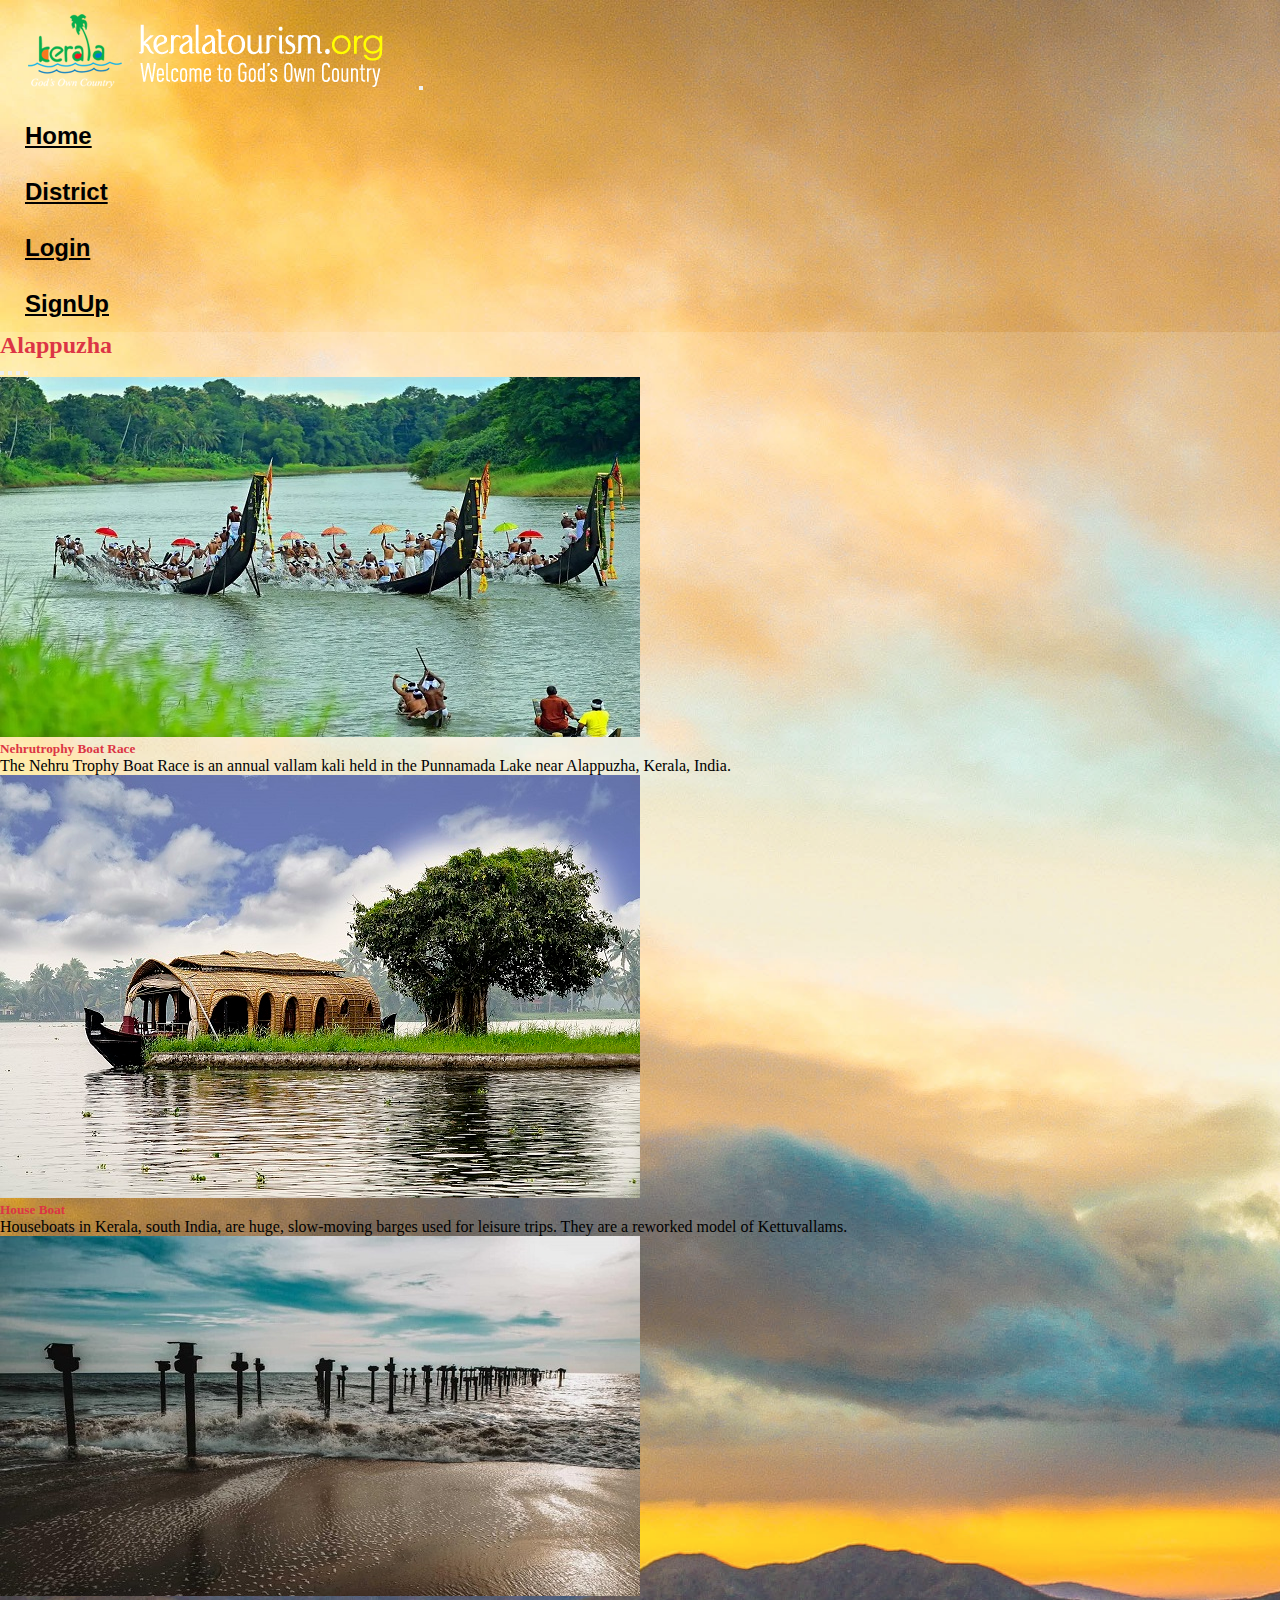
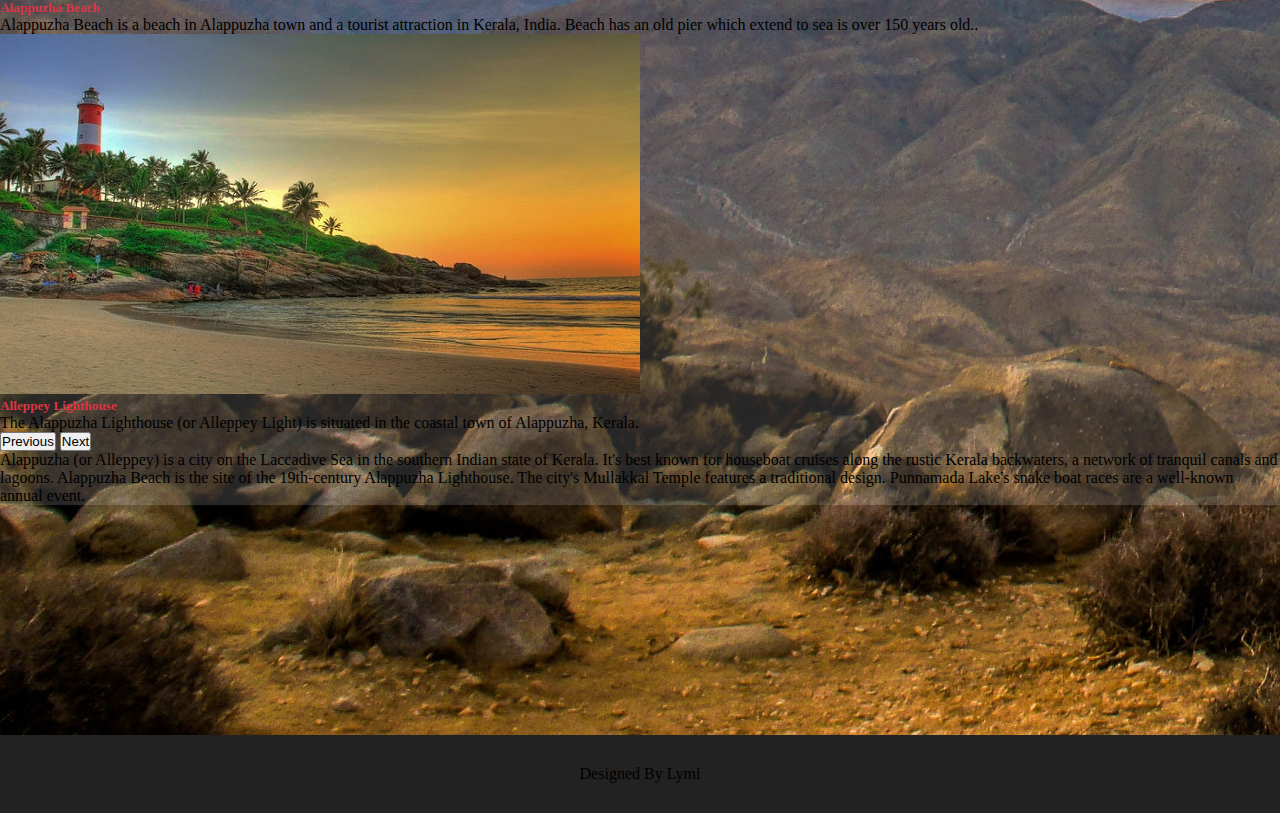
<file: alappuzha.html>
<!DOCTYPE html>
<html lang="en">
<head>
  <meta charset="UTF-8">
  <meta http-equiv="X-UA-Compatible" content="IE=edge">
  <meta name="viewport" content="width=device-width, initial-scale=1.0">
  <title>Welcome To Kerala</title>
  <link rel="stylesheet" href="style.css">
 
  <link href="https://cdn.jsdelivr.net/npm/bootstrap@5.3.0-alpha3/dist/css/bootstrap.min.css" rel="stylesheet" integrity="sha384-KK94CHFLLe+nY2dmCWGMq91rCGa5gtU4mk92HdvYe+M/SXH301p5ILy+dN9+nJOZ" crossorigin="anonymous">
  <script src="https://cdn.jsdelivr.net/npm/bootstrap@5.3.0-alpha3/dist/js/bootstrap.bundle.min.js" integrity="sha384-ENjdO4Dr2bkBIFxQpeoTz1HIcje39Wm4jDKdf19U8gI4ddQ3GYNS7NTKfAdVQSZe" crossorigin="anonymous"></script>
</head>
<body c>
  <!-- <div class="header"> -->
    <nav class="navbar navbar-expand-lg navbar-dark">
        <div class="container-fluid">
           <a class="navbar-brand" href="#page-top"><img src="images/kerala-tourism.png"/></a>
          <button class="navbar-toggler" type="button" data-bs-toggle="collapse" data-bs-target="#navbarTogglerDemo01" aria-controls="navbarTogglerDemo01" aria-expanded="false" aria-label="Toggle navigation">
            <span class="navbar-toggler-icon"></span>
          </button>
          <div class="collapse navbar-collapse me-5 mt-4" id="navbarTogglerDemo01">
            <ul class="navbar-nav text-uppercase ms-auto mb-2 mb-lg-0">
              <li class="nav-item">
                <a class="nav-link" aria-current="page" href="index.html">Home</a>
              </li>
              <li class="nav-item">
                <a class="nav-link" aria-current="page" href="district.html">District</a>
              </li>
              <li class="nav-item">
                <a class="nav-link" href="login.html">Login</a>
              </li>
              <li class="nav-item">
                <a class="nav-link" href="signup.html">SignUp</a>
              </li>
            </ul>
          </div>
        </div>
      </nav>
    <div class="container">
        <section class="page-section pt-5" id="portfolio">
            <div class="container">
                <div class="text-center">
                    <h2 class="section-heading text-uppercase">Alappuzha</h2>
                    <p class="section-subheading" ></p>
                </div>
                <div class="row">
                    <div class="col-lg-8 col-sm-6 mb-2">
                        <div id="carouselExampleCaptions" class="carousel slide">
                            <div class="carousel-indicators">
                              <button type="button" data-bs-target="#carouselExampleCaptions" data-bs-slide-to="0" class="active" aria-current="true" aria-label="Slide 1"></button>
                              <button type="button" data-bs-target="#carouselExampleCaptions" data-bs-slide-to="1" aria-label="Slide 2"></button>
                              <button type="button" data-bs-target="#carouselExampleCaptions" data-bs-slide-to="2" aria-label="Slide 3"></button>
                              <button type="button" data-bs-target="#carouselExampleCaptions" data-bs-slide-to="3" aria-label="Slide 4"></button>
                            </div>
                            <div class="carousel-inner">
                              <div class="carousel-item active">
                                <img src="./images/nehrutrophy1.jpg" class="d-block w-100" alt="...">
                                <div class="carousel-caption d-none d-md-block">
                                  <h5>Nehrutrophy Boat Race</h5>
                                  <p>The Nehru Trophy Boat Race is an annual vallam kali held in the Punnamada Lake near Alappuzha, Kerala, India.</p>
                                </div>
                              </div>
                              <div class="carousel-item">
                                <img src="./images/house_boat1.jpg" class="d-block w-100" alt="...">
                                <div class="carousel-caption d-none d-md-block">
                                  <h5>House Boat</h5>
                                  <p>Houseboats in Kerala, south India, are huge, slow-moving barges used for leisure trips. They are a reworked model of Kettuvallams.</p>
                                </div>
                              </div>
                              <div class="carousel-item">
                                <img src="./images/ALLEPPEY_beach.jpg" class="d-block w-100" alt="...">
                                <div class="carousel-caption d-none d-md-block">
                                  <h5>Alappuzha Beach</h5>
                                  <p>Alappuzha Beach is a beach in Alappuzha town and a tourist attraction in Kerala, India. Beach has an old pier which extend to sea is over 150 years old..</p>
                                </div>
                              </div>
                              <div class="carousel-item">
                                <img src="./images/Alleppey_Lighthouse.jpg" class="d-block w-100" alt="...">
                                <div class="carousel-caption d-none d-md-block">
                                  <h5>Alleppey Lighthouse</h5>
                                  <p>The Alappuzha Lighthouse (or Alleppey Light) is situated in the coastal town of Alappuzha, Kerala.</p>
                                </div>
                              </div>
                            </div>
                            <button class="carousel-control-prev" type="button" data-bs-target="#carouselExampleCaptions" data-bs-slide="prev">
                              <span class="carousel-control-prev-icon" aria-hidden="true"></span>
                              <span class="visually-hidden">Previous</span>
                            </button>
                            <button class="carousel-control-next" type="button" data-bs-target="#carouselExampleCaptions" data-bs-slide="next">
                              <span class="carousel-control-next-icon" aria-hidden="true"></span>
                              <span class="visually-hidden">Next</span>
                            </button>
                        </div>
                     </div>
                     <div class="col-lg-4 col-sm-6 mb-2">
                          <p>Alappuzha (or Alleppey) is a city on the Laccadive Sea in the southern Indian state of Kerala. It's best known for houseboat cruises along the rustic Kerala backwaters, a network of tranquil canals and lagoons. Alappuzha Beach is the site of the 19th-century Alappuzha Lighthouse. The city's Mullakkal Temple features a traditional design. Punnamada Lake's snake boat races are a well-known annual event. </p>
                     </div>      
                </div>
            </div>
        </section>
    
  </div>
  <footer id="sticky_footer" class=" bg-dark text-white-50 ">
    <p class="text-center">Designed By Lymi</p>
  </footer>

  <!-- </div> -->
</body>
</html>
</file>
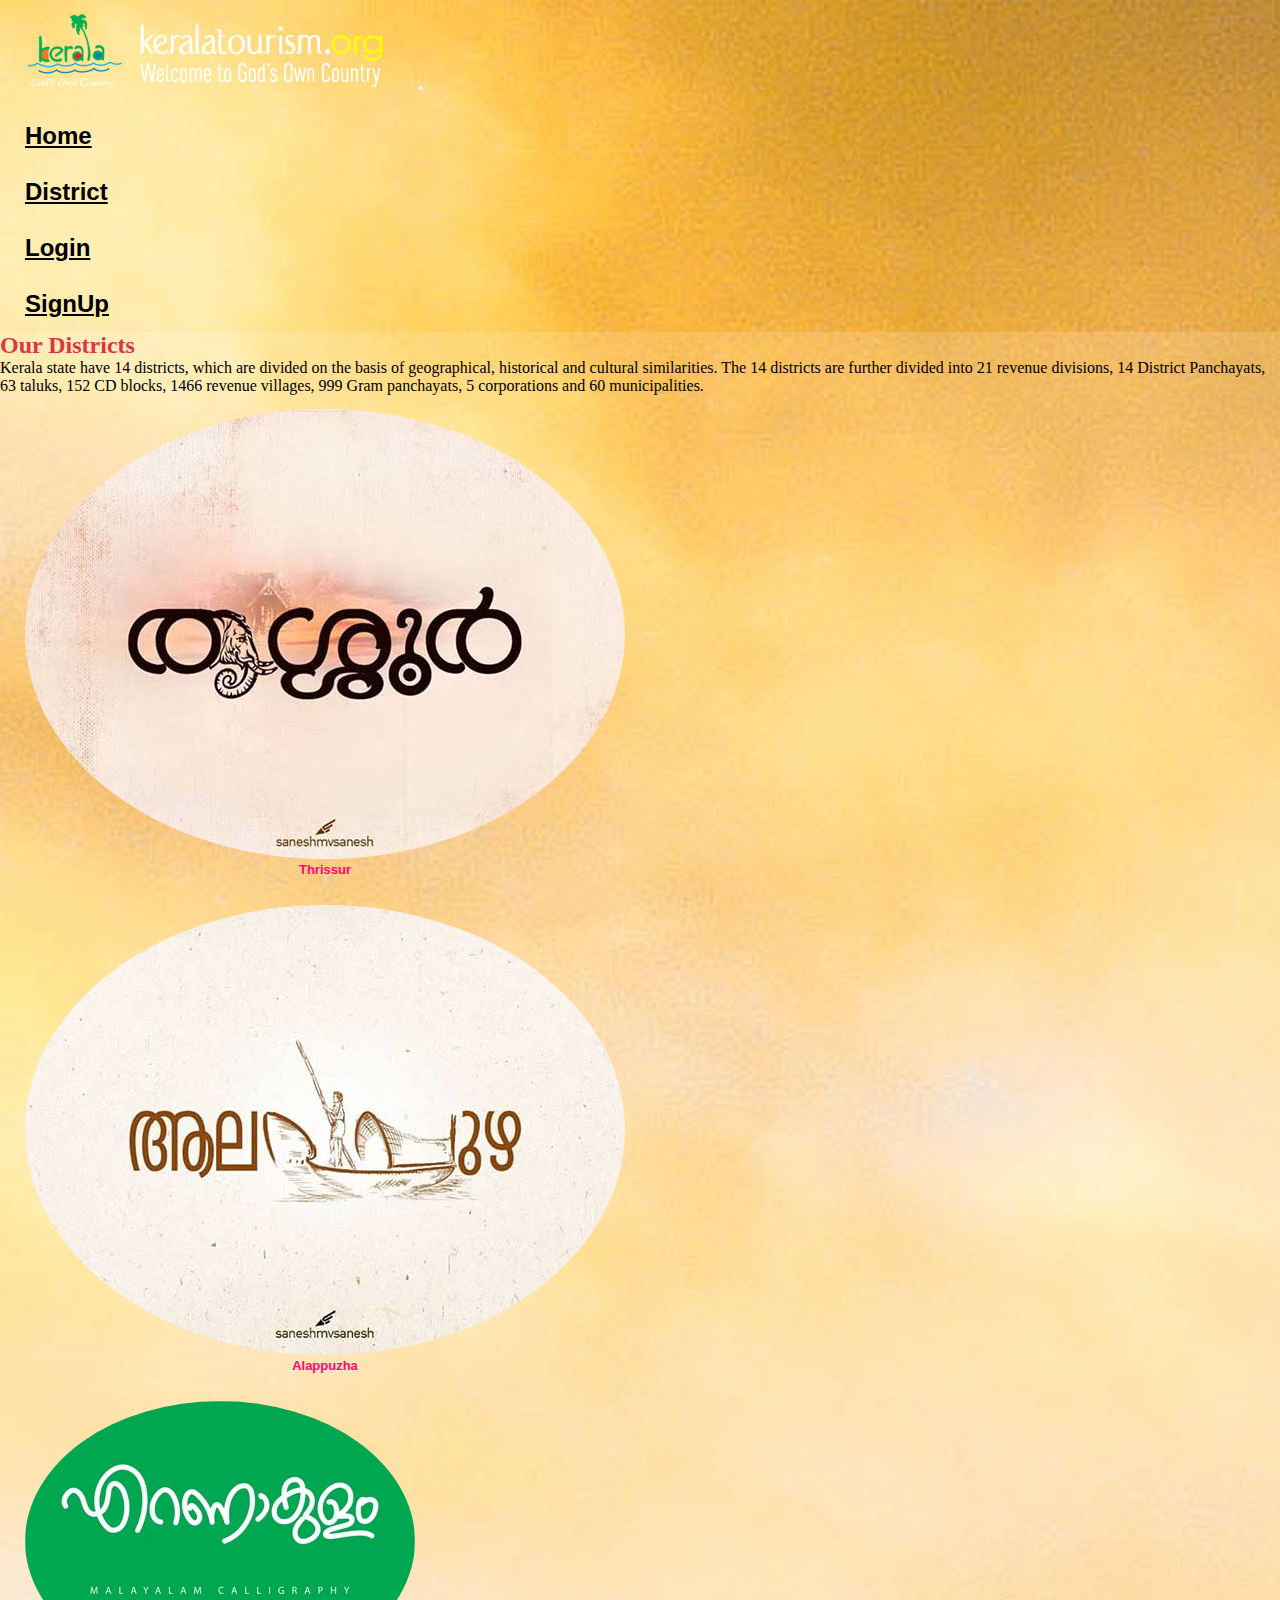
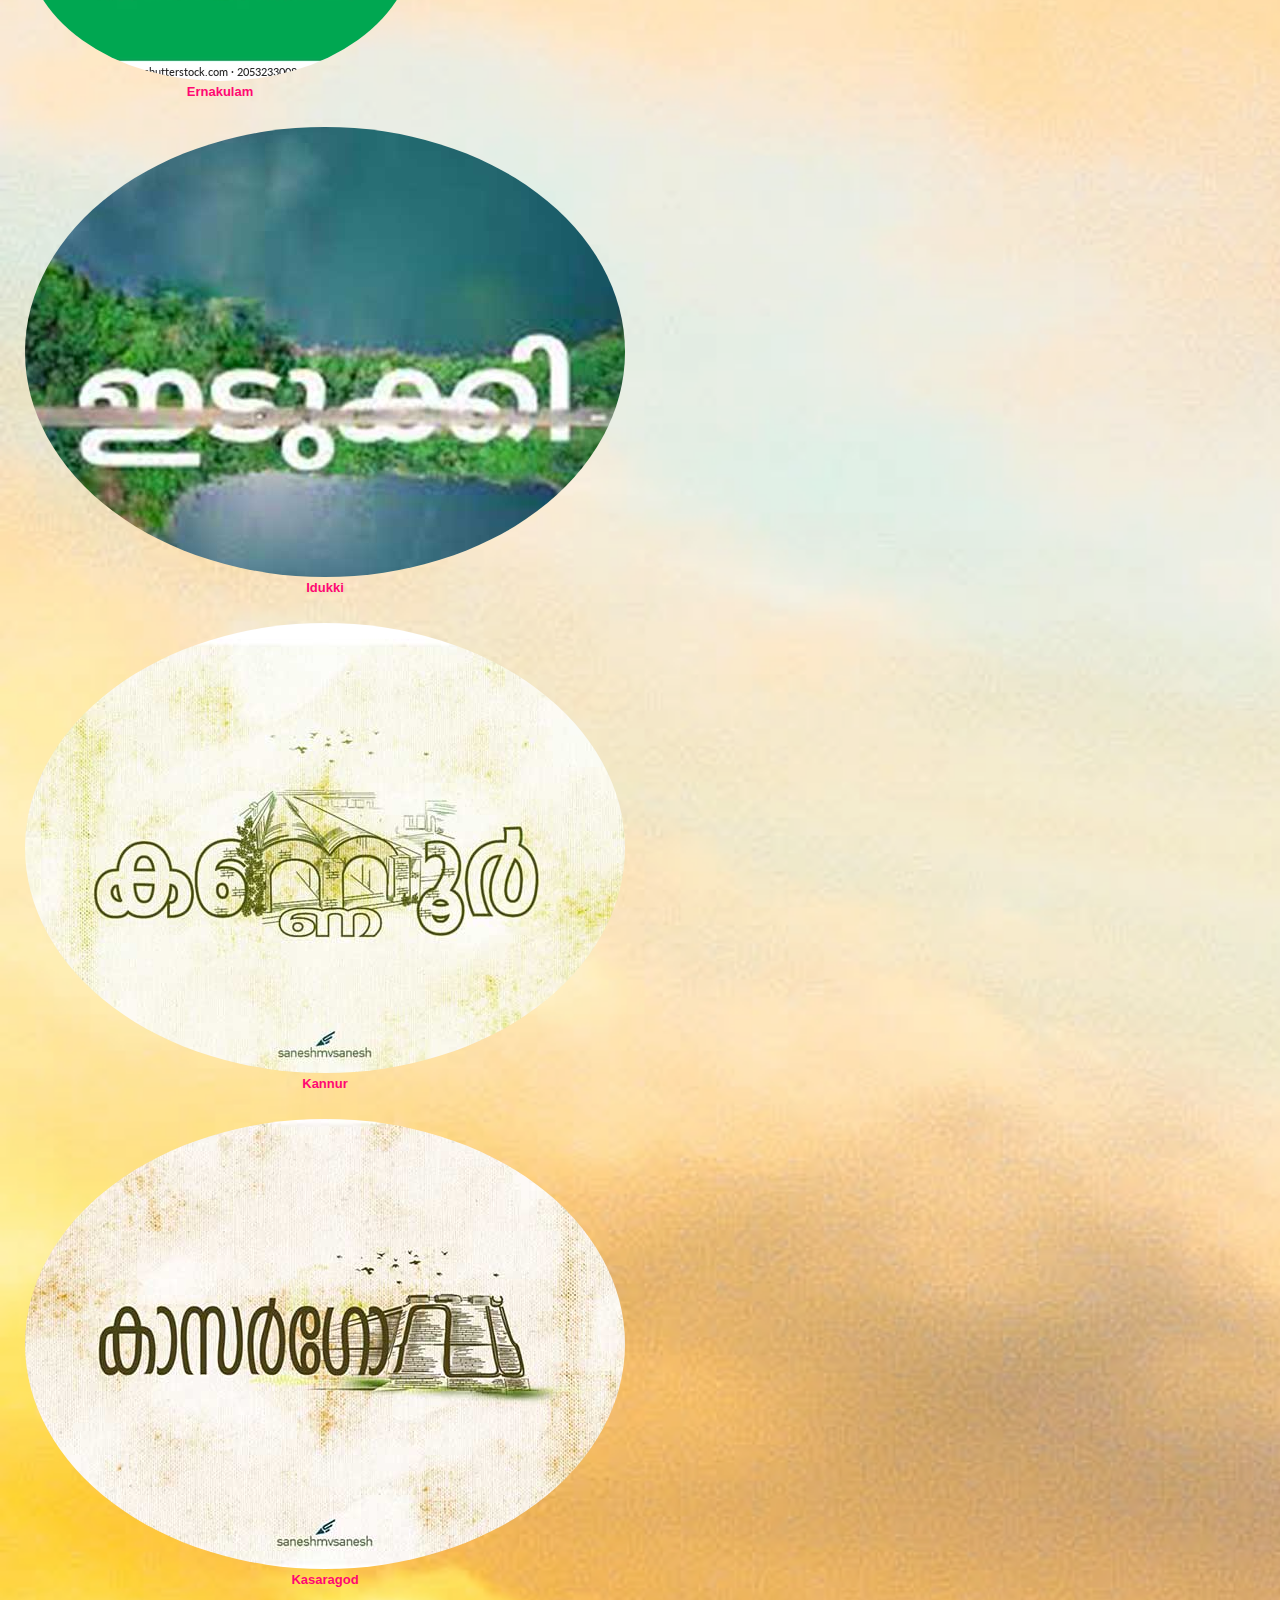
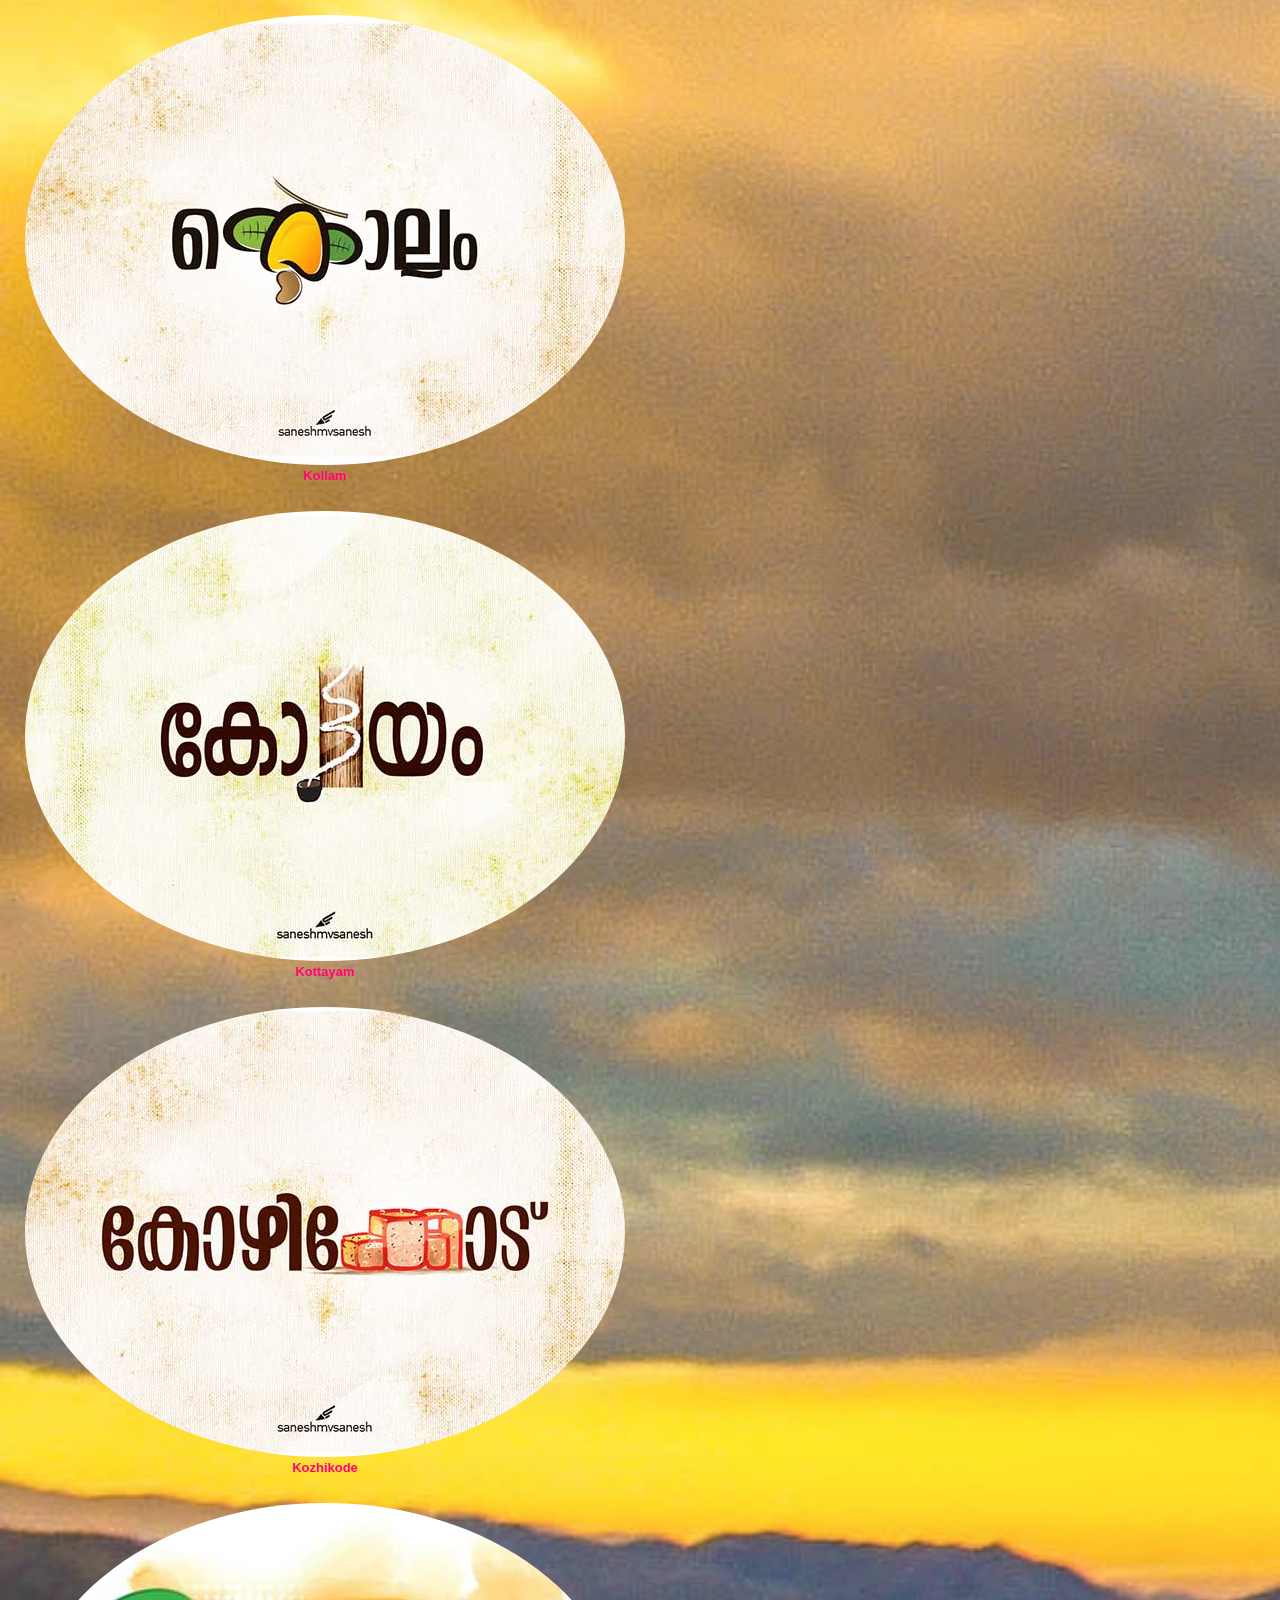
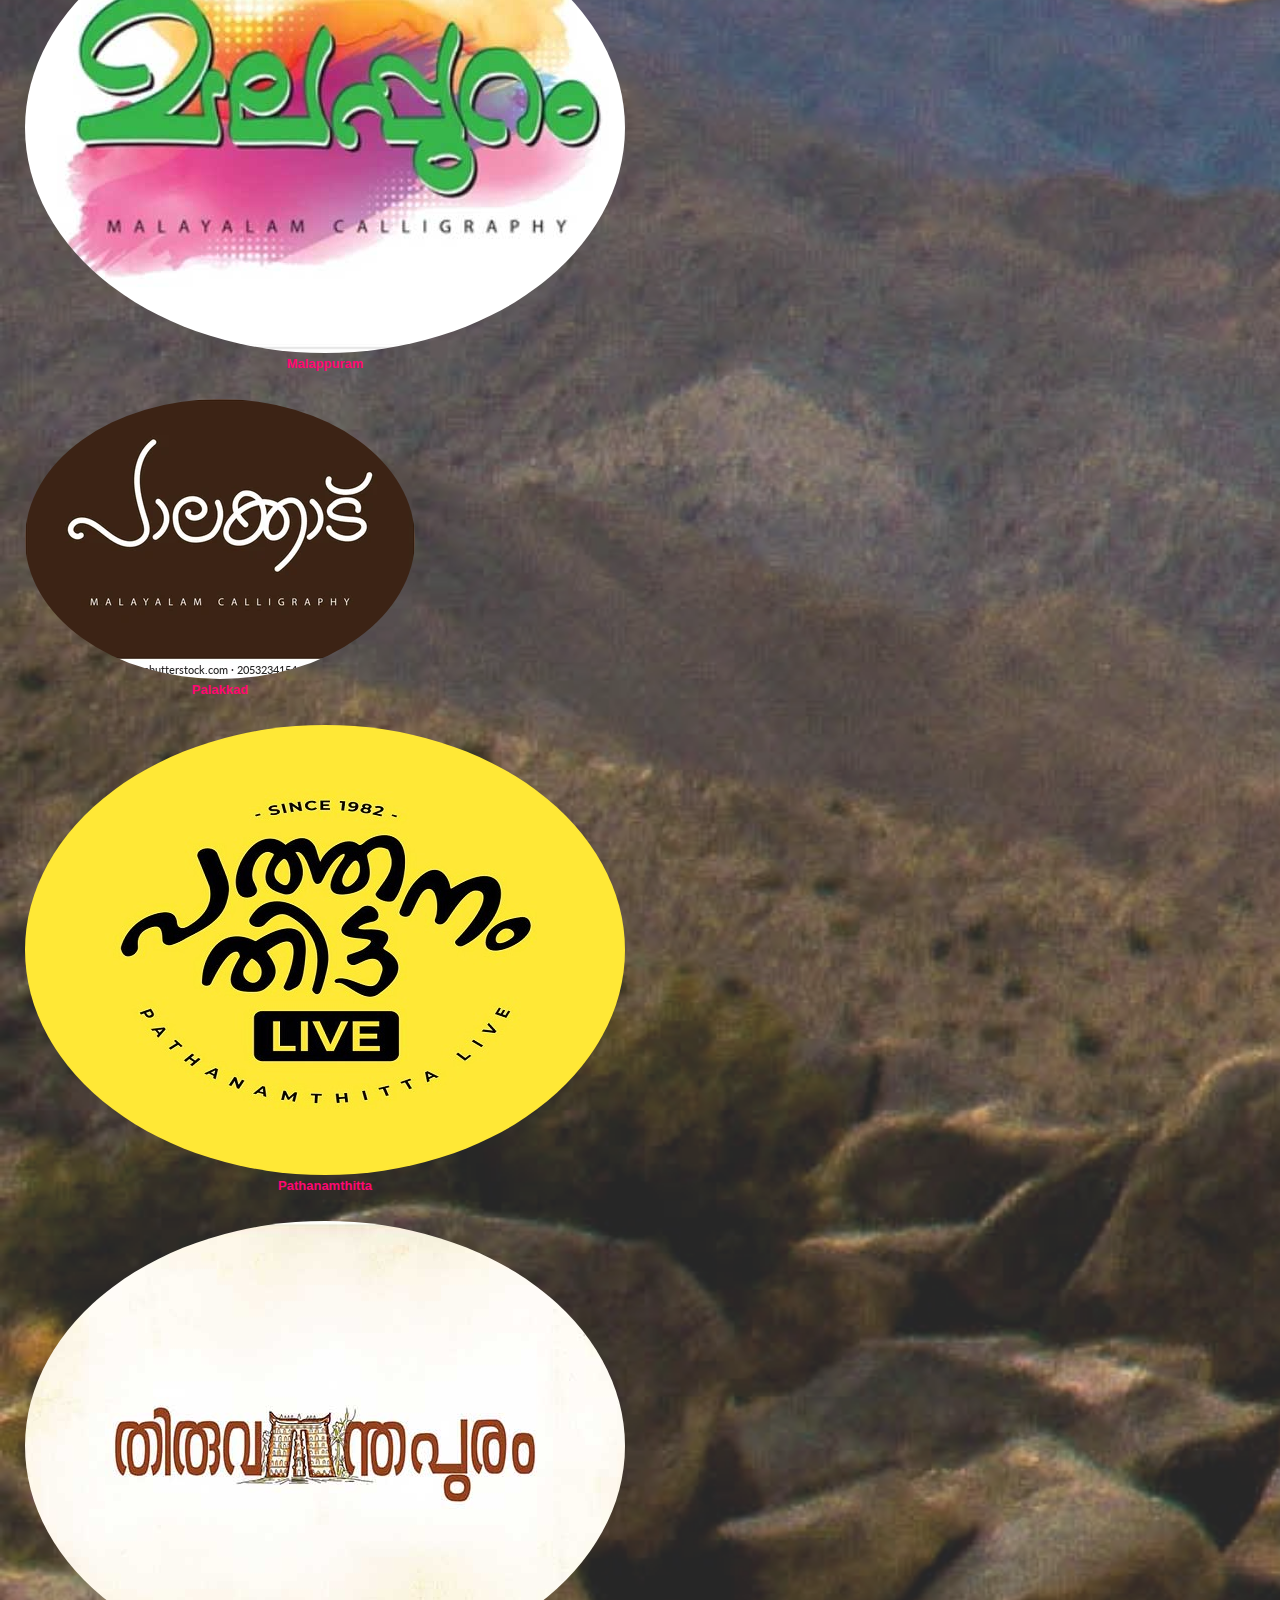
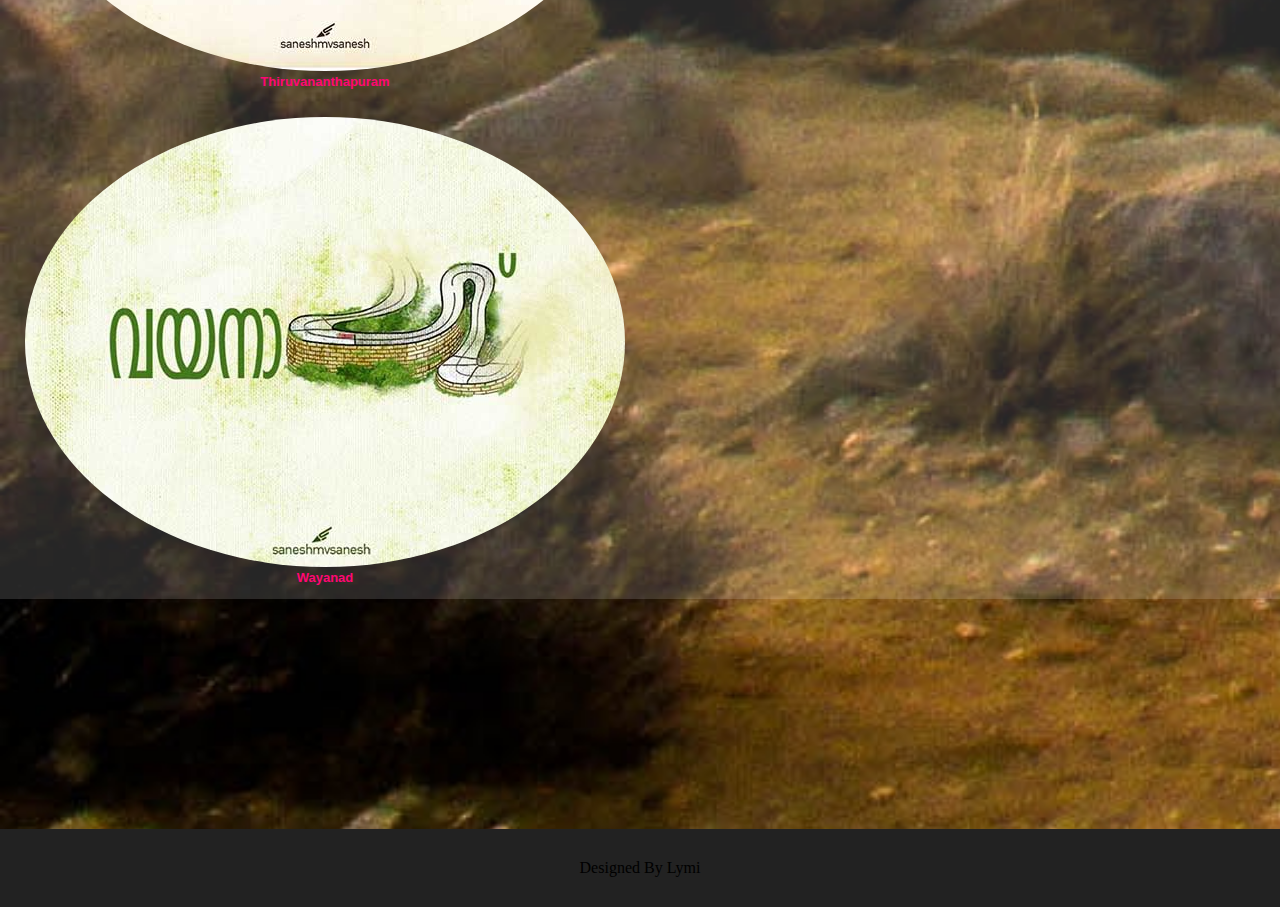
<file: district.html>
<!DOCTYPE html>
<html lang="en">

<head>
    <meta charset="UTF-8">
    <meta http-equiv="X-UA-Compatible" content="IE=edge">
    <meta name="viewport" content="width=device-width, initial-scale=1.0">
    <title>Welcome To Kerala</title>
    <link rel="stylesheet" href="style.css">

    <link href="https://cdn.jsdelivr.net/npm/bootstrap@5.3.0-alpha3/dist/css/bootstrap.min.css" rel="stylesheet"
        integrity="sha384-KK94CHFLLe+nY2dmCWGMq91rCGa5gtU4mk92HdvYe+M/SXH301p5ILy+dN9+nJOZ" crossorigin="anonymous">
    <script src="https://cdn.jsdelivr.net/npm/bootstrap@5.3.0-alpha3/dist/js/bootstrap.bundle.min.js"
        integrity="sha384-ENjdO4Dr2bkBIFxQpeoTz1HIcje39Wm4jDKdf19U8gI4ddQ3GYNS7NTKfAdVQSZe"
        crossorigin="anonymous"></script>
</head>

<body>
    <!-- <div class="header"> -->
    <nav class="navbar navbar-expand-lg navbar-dark">
        <div class="container-fluid">
            <a class="navbar-brand" href="#page-top"><img src="images/kerala-tourism.png" /></a>
            <button class="navbar-toggler" type="button" data-bs-toggle="collapse" data-bs-target="#navbarTogglerDemo01"
                aria-controls="navbarTogglerDemo01" aria-expanded="false" aria-label="Toggle navigation">
                <span class="navbar-toggler-icon"></span>
            </button>
            <div class="collapse navbar-collapse me-5 mt-4" id="navbarTogglerDemo01">
                <ul class="navbar-nav text-uppercase ms-auto mb-2 mb-lg-0">
                    <li class="nav-item">
                        <a class="nav-link" aria-current="page" href="index.html">Home</a>
                    </li>
                    <li class="nav-item">
                        <a class="nav-link" aria-current="page" href="district.html">District</a>
                    </li>
                    <li class="nav-item">
                        <a class="nav-link" href="login.html">Login</a>
                    </li>
                    <li class="nav-item">
                        <a class="nav-link" href="signup.html">SignUp</a>
                    </li>
                </ul>
            </div>
        </div>
    </nav>
    <div class="container">
        <section class="page-section pt-5" id="portfolio">
            <div class="container">
                <div class="text-center">
                    <h2 class="section-heading text-uppercase">Our Districts</h2>
                    <p class="section-subheading">Kerala state have 14 districts, which are divided on the basis of
                        geographical, historical and cultural similarities. The 14 districts are further divided into 21
                        revenue divisions, 14 District Panchayats, 63 taluks, 152 CD blocks, 1466 revenue villages, 999
                        Gram panchayats, 5 corporations and 60 municipalities.</p>
                </div>
                <div class="row">
                    <div class="col-lg-2 col-sm-6 mb-2">
                        <a href="thrissur.html">
                            <!-- Portfolio item 2-->
                            <div class="portfolio-item">
                                <img class="img-fluid" src="images/thrissur.jpg" style="border-radius:100%;"
                                    alt="..." />

                                <div class="portfolio-caption">
                                    <div class="portfolio-caption-heading">Thrissur</div>

                                </div>
                            </div>
                        </a>
                    </div>
                    <div class="col-lg-2 col-sm-6 mb-2">
                        <!-- Portfolio item 2-->
                        <a href="alappuzha.html">
                            <div class="portfolio-item">


                                <img class="img-fluid" src="images/alappuzha.jpg" style="border-radius:100%;"
                                    alt="..." />

                                <div class="portfolio-caption">
                                    <div class="portfolio-caption-heading">Alappuzha</div>

                                </div>
                            </div>
                        </a>
                    </div>
                    <div class="col-lg-2 col-sm-6 mb-2">
                        <a href="eranamkulam.html">
                            <!-- Portfolio item 2-->
                            <div class="portfolio-item">


                                <img class="img-fluid" src="images/kochi.jpg" style="border-radius:100%;" alt="..." />

                                <div class="portfolio-caption">
                                    <div class="portfolio-caption-heading">Ernakulam</div>

                                </div>
                            </div>
                        </a>

                    </div>
                    <div class="col-lg-2 col-sm-6 mb-2">
                        <a href="idukki.html">
                            <!-- Portfolio item 2-->
                            <div class="portfolio-item">


                                <img class="img-fluid" src="images/idukki.jpg" style="border-radius:100%;" alt="..." />

                                <div class="portfolio-caption">
                                    <div class="portfolio-caption-heading">Idukki</div>

                                </div>
                            </div>
                        </a>

                    </div>
                    <div class="col-lg-2 col-sm-6 mb-2">
                        <!-- Portfolio item 2-->
                        <a href="kannur.html">
                            <div class="portfolio-item">


                                <img class="img-fluid" src="images/kannur.jpg" style="border-radius:100%;" alt="..." />

                                <div class="portfolio-caption">
                                    <div class="portfolio-caption-heading">Kannur</div>

                                </div>
                            </div>
                        </a>

                    </div>
                    <div class="col-lg-2 col-sm-6 mb-2">
                        <a href="#">
                            <!-- Portfolio item 2-->
                            <div class="portfolio-item">


                                <img class="img-fluid" src="images/kasargode.jpg" style="border-radius:100%;"
                                    alt="..." />

                                <div class="portfolio-caption">
                                    <div class="portfolio-caption-heading">Kasaragod</div>

                                </div>
                            </div>
                        </a>

                    </div>
                    <div class="col-lg-2 col-sm-6 mb-2">
                        <a href="#">
                            <!-- Portfolio item 2-->
                            <div class="portfolio-item">


                                <img class="img-fluid" src="images/kollam.jpg" style="border-radius:100%;" alt="..." />

                                <div class="portfolio-caption">
                                    <div class="portfolio-caption-heading">Kollam</div>

                                </div>
                            </div>
                        </a>

                    </div>
                    <div class="col-lg-2 col-sm-6 mb-2">
                        <a href="#">
                            <!-- Portfolio item 2-->
                            <div class="portfolio-item">


                                <img class="img-fluid" src="images/kottayam.jpg" style="border-radius:100%;"
                                    alt="..." />

                                <div class="portfolio-caption">
                                    <div class="portfolio-caption-heading">Kottayam</div>

                                </div>
                            </div>
                        </a>
                    </div>
                    <div class="col-lg-2 col-sm-6 mb-2">
                        <a href="#">
                            <!-- Portfolio item 2-->
                            <div class="portfolio-item">


                                <img class="img-fluid" src="images/calicut.jpg" style="border-radius:100%;" alt="..." />

                                <div class="portfolio-caption">
                                    <div class="portfolio-caption-heading">Kozhikode</div>

                                </div>
                            </div>
                        </a>
                    </div>
                    <div class="col-lg-2 col-sm-6 mb-2">
                        <a href="#">
                            <!-- Portfolio item 2-->
                            <div class="portfolio-item">


                                <img class="img-fluid" src="images/malappuram.jpg" style="border-radius:100%;"
                                    alt="..." />

                                <div class="portfolio-caption">
                                    <div class="portfolio-caption-heading">Malappuram</div>

                                </div>
                            </div>
                        </a>
                    </div>
                    <div class="col-lg-2 col-sm-6 mb-2">
                        <a href="#">
                            <!-- Portfolio item 2-->
                            <div class="portfolio-item">


                                <img class="img-fluid" src="images/palakkad4.jpg" style="border-radius:100%;"
                                    alt="..." />

                                <div class="portfolio-caption">
                                    <div class="portfolio-caption-heading">Palakkad</div>

                                </div>
                            </div>
                        </a>
                    </div>
                    <div class="col-lg-2 col-sm-6 mb-2">
                        <a href="#">
                            <!-- Portfolio item 2-->
                            <div class="portfolio-item">


                                <img class="img-fluid" src="images/pathannamthitta2.jpg" style="border-radius:100%;"
                                    alt="..." />

                                <div class="portfolio-caption">
                                    <div class="portfolio-caption-heading">Pathanamthitta</div>

                                </div>
                            </div>
                        </a>
                    </div>
                    <div class="col-lg-2 col-sm-6 mb-2">
                        <a href="#">
                            <!-- Portfolio item 2-->
                            <div class="portfolio-item">


                                <img class="img-fluid" src="images/tvm.jpg" style="border-radius:100%;" alt="..." />

                                <div class="portfolio-caption">
                                    <div class="portfolio-caption-heading">Thiruvananthapuram</div>

                                </div>
                            </div>
                        </a>
                    </div>

                    <div class="col-lg-2 col-sm-6 mb-2">
                        <a href="#">
                            <!-- Portfolio item 2-->
                            <div class="portfolio-item">


                                <img class="img-fluid" src="images/wayanad.jpg" style="border-radius:100%;" alt="..." />

                                <div class="portfolio-caption">
                                    <div class="portfolio-caption-heading">Wayanad</div>

                                </div>
                            </div>
                        </a>
                    </div>

                </div>
            </div>
        </section>

    </div>

    <footer id="sticky_footer" class=" bg-dark text-white-50 ">
        <p class="text-center">Designed By Lymi</p>
      </footer>


    <!-- </div> -->
</body>

</html>
</file>
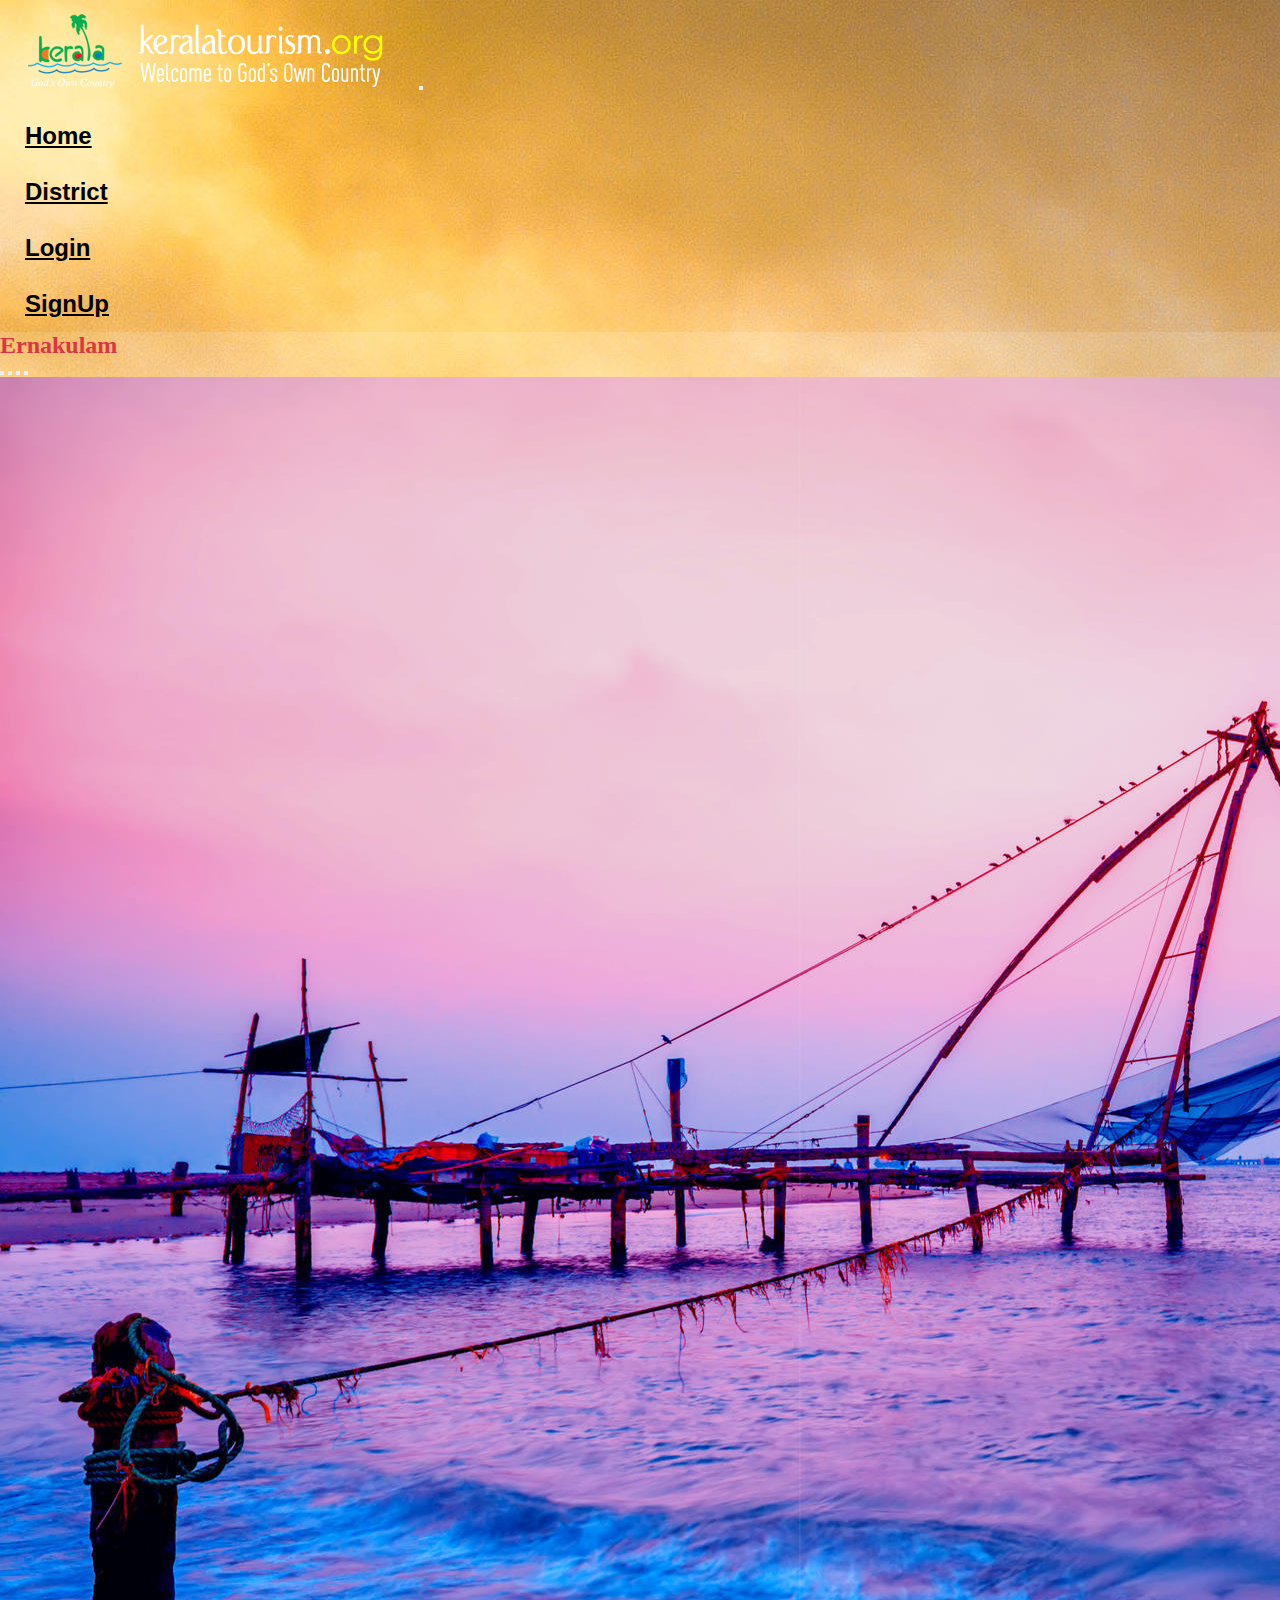
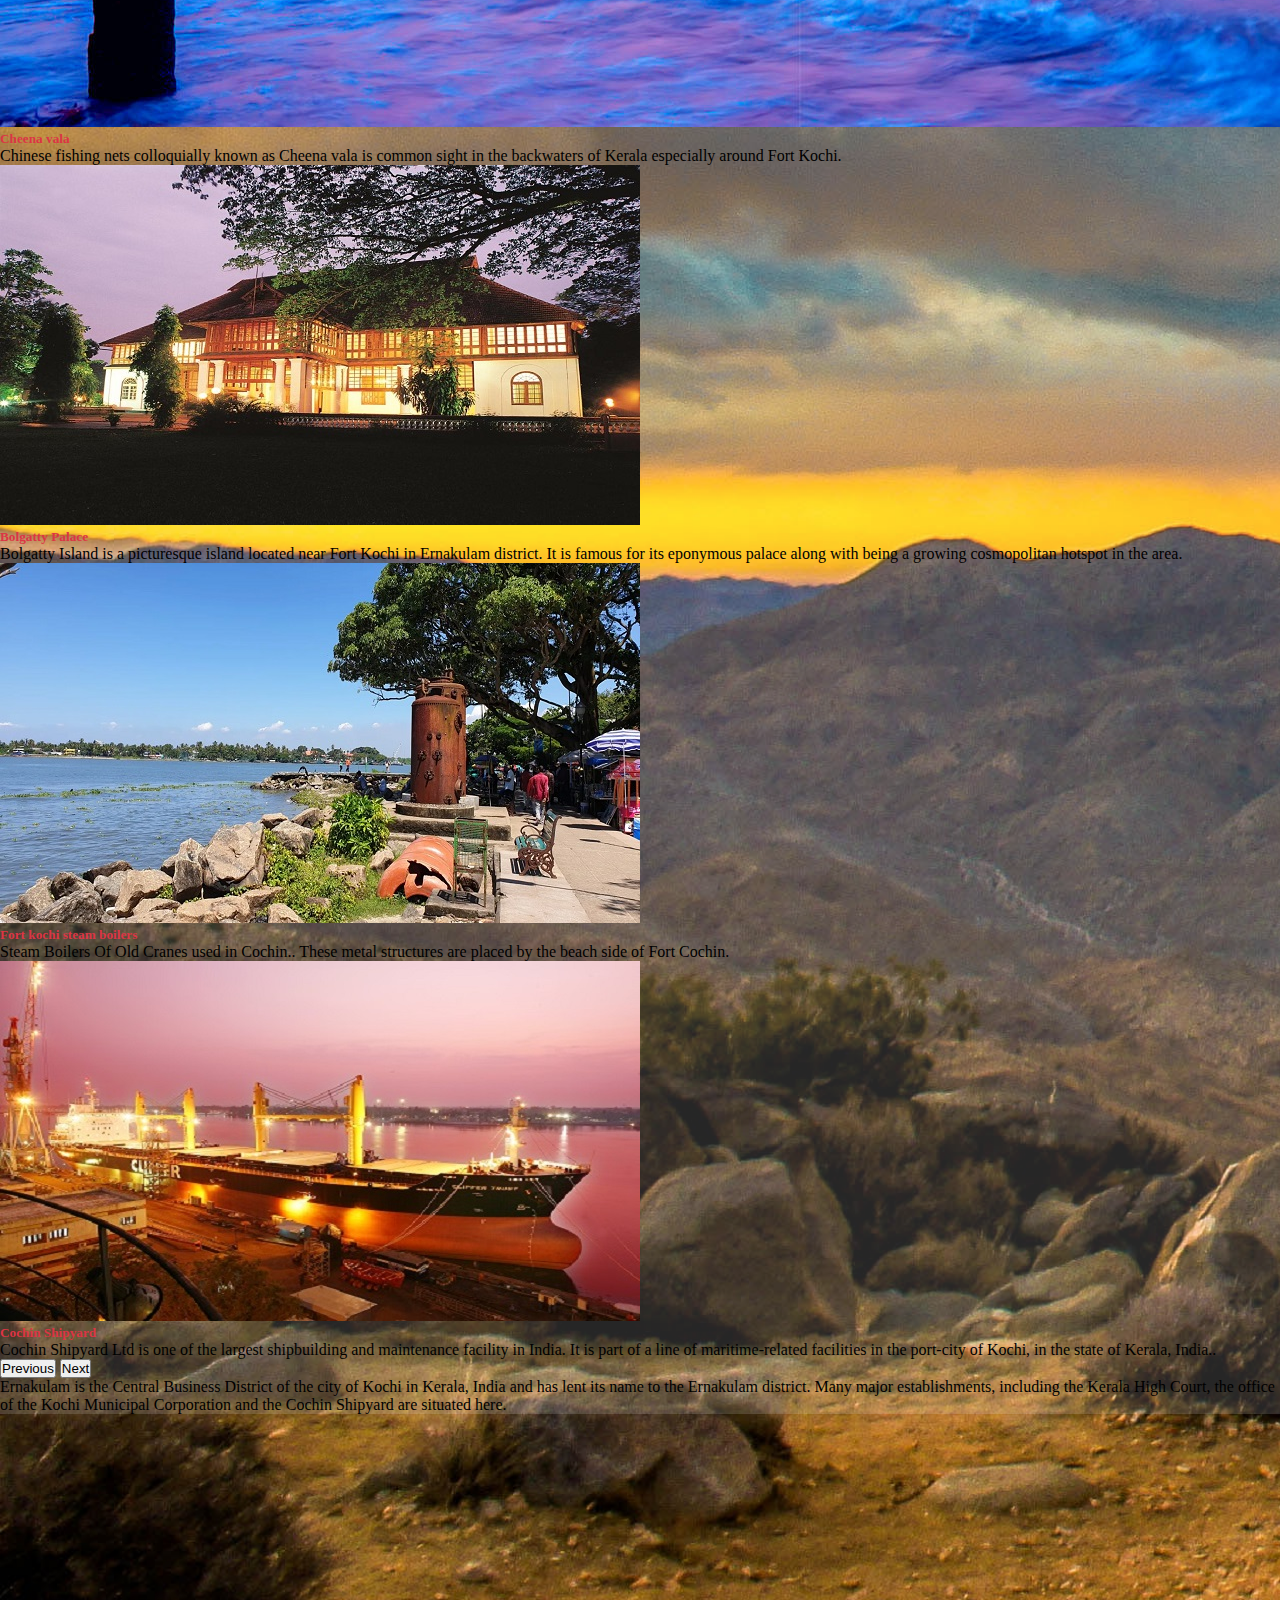
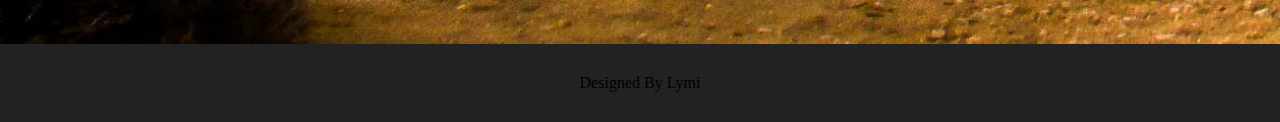
<file: eranamkulam.html>
<!DOCTYPE html>
<html lang="en">
<head>
  <meta charset="UTF-8">
  <meta http-equiv="X-UA-Compatible" content="IE=edge">
  <meta name="viewport" content="width=device-width, initial-scale=1.0">
  <title>Welcome To Kerala</title>
  <link rel="stylesheet" href="style.css">
 
  <link href="https://cdn.jsdelivr.net/npm/bootstrap@5.3.0-alpha3/dist/css/bootstrap.min.css" rel="stylesheet" integrity="sha384-KK94CHFLLe+nY2dmCWGMq91rCGa5gtU4mk92HdvYe+M/SXH301p5ILy+dN9+nJOZ" crossorigin="anonymous">
  <script src="https://cdn.jsdelivr.net/npm/bootstrap@5.3.0-alpha3/dist/js/bootstrap.bundle.min.js" integrity="sha384-ENjdO4Dr2bkBIFxQpeoTz1HIcje39Wm4jDKdf19U8gI4ddQ3GYNS7NTKfAdVQSZe" crossorigin="anonymous"></script>
</head>
<body c>
  <!-- <div class="header"> -->
    <nav class="navbar navbar-expand-lg navbar-dark">
        <div class="container-fluid">
           <a class="navbar-brand" href="#page-top"><img src="images/kerala-tourism.png"/></a>
          <button class="navbar-toggler" type="button" data-bs-toggle="collapse" data-bs-target="#navbarTogglerDemo01" aria-controls="navbarTogglerDemo01" aria-expanded="false" aria-label="Toggle navigation">
            <span class="navbar-toggler-icon"></span>
          </button>
          <div class="collapse navbar-collapse me-5 mt-4" id="navbarTogglerDemo01">
            <ul class="navbar-nav text-uppercase ms-auto mb-2 mb-lg-0">
              <li class="nav-item">
                <a class="nav-link" aria-current="page" href="index.html">Home</a>
              </li>
              <li class="nav-item">
                <a class="nav-link" aria-current="page" href="district.html">District</a>
              </li>
              <li class="nav-item">
                <a class="nav-link" href="login.html">Login</a>
              </li>
              <li class="nav-item">
                <a class="nav-link" href="signup.html">SignUp</a>
              </li>
            </ul>
          </div>
        </div>
      </nav>
    <div class="container">
        <section class="page-section pt-5" id="portfolio">
            <div class="container">
                <div class="text-center">
                    <h2 class="section-heading text-uppercase">Ernakulam</h2>
                    <p class="section-subheading" ></p>
                </div>
                <div class="row">
                    <div class="col-lg-8 col-sm-6 mb-2">
                        <div id="carouselExampleCaptions" class="carousel slide">
                            <div class="carousel-indicators">
                              <button type="button" data-bs-target="#carouselExampleCaptions" data-bs-slide-to="0" class="active" aria-current="true" aria-label="Slide 1"></button>
                              <button type="button" data-bs-target="#carouselExampleCaptions" data-bs-slide-to="1" aria-label="Slide 2"></button>
                              <button type="button" data-bs-target="#carouselExampleCaptions" data-bs-slide-to="2" aria-label="Slide 3"></button>
                              <button type="button" data-bs-target="#carouselExampleCaptions" data-bs-slide-to="3" aria-label="Slide 4"></button>
                            </div>
                            <div class="carousel-inner">
                              <div class="carousel-item active">
                                <img src="./images/Fort_Kochi1.jpg" class="d-block w-100" alt="...">
                                <div class="carousel-caption d-none d-md-block">
                                    <h5>Cheena vala</h5>
                                    <p>Chinese fishing nets colloquially known as Cheena vala is common sight in the backwaters of Kerala especially around Fort Kochi.</p>
                                 
                                </div>
                              </div>
                              
                              <div class="carousel-item">
                                <img src="./images/bolgatty_palace.jpg" class="d-block w-100" alt="...">
                                <div class="carousel-caption d-none d-md-block">
                                  <h5>Bolgatty Palace</h5>
                                  <p>Bolgatty Island is a picturesque island located near Fort Kochi in Ernakulam district. It is famous for its eponymous palace along with being a growing cosmopolitan hotspot in the area. </p>
                                </div>
                              </div>
                              <div class="carousel-item">
                                <img src="./images/fort_kochi.jpg" class="d-block w-100" alt="...">
                                <div class="carousel-caption d-none d-md-block">
                                  <h5>Fort kochi steam boilers</h5>
                                  <p> Steam Boilers Of Old Cranes used in Cochin.. These metal structures are placed by the beach side of Fort Cochin.</p>
                                </div>
                              </div>
                              <div class="carousel-item">
                                <img src="./images/kochin_shipyard.jpg" class="d-block w-100" alt="...">
                                <div class="carousel-caption d-none d-md-block">
                                    <h5>Cochin Shipyard</h5>
                                    <p>Cochin Shipyard Ltd is one of the largest shipbuilding and maintenance facility in India. It is part of a line of maritime-related facilities in the port-city of Kochi, in the state of Kerala, India..</p>
                                </div>
                              </div>
                            </div>
                            <button class="carousel-control-prev" type="button" data-bs-target="#carouselExampleCaptions" data-bs-slide="prev">
                              <span class="carousel-control-prev-icon" aria-hidden="true"></span>
                              <span class="visually-hidden">Previous</span>
                            </button>
                            <button class="carousel-control-next" type="button" data-bs-target="#carouselExampleCaptions" data-bs-slide="next">
                              <span class="carousel-control-next-icon" aria-hidden="true"></span>
                              <span class="visually-hidden">Next</span>
                            </button>
                        </div>
                     </div>
                     <div class="col-lg-4 col-sm-6 mb-2">
                          <p>Ernakulam is the Central Business District of the city of Kochi in Kerala, India and has lent its name to the Ernakulam district. Many major establishments, including the Kerala High Court, the office of the Kochi Municipal Corporation and the Cochin Shipyard are situated here.</p>
                     </div>      
                </div>
            </div>
        </section>
    
  </div>
  <footer id="sticky_footer" class=" bg-dark text-white-50 ">
    <p class="text-center">Designed By Lymi</p>
  </footer>

  <!-- </div> -->
</body>
</html>
</file>
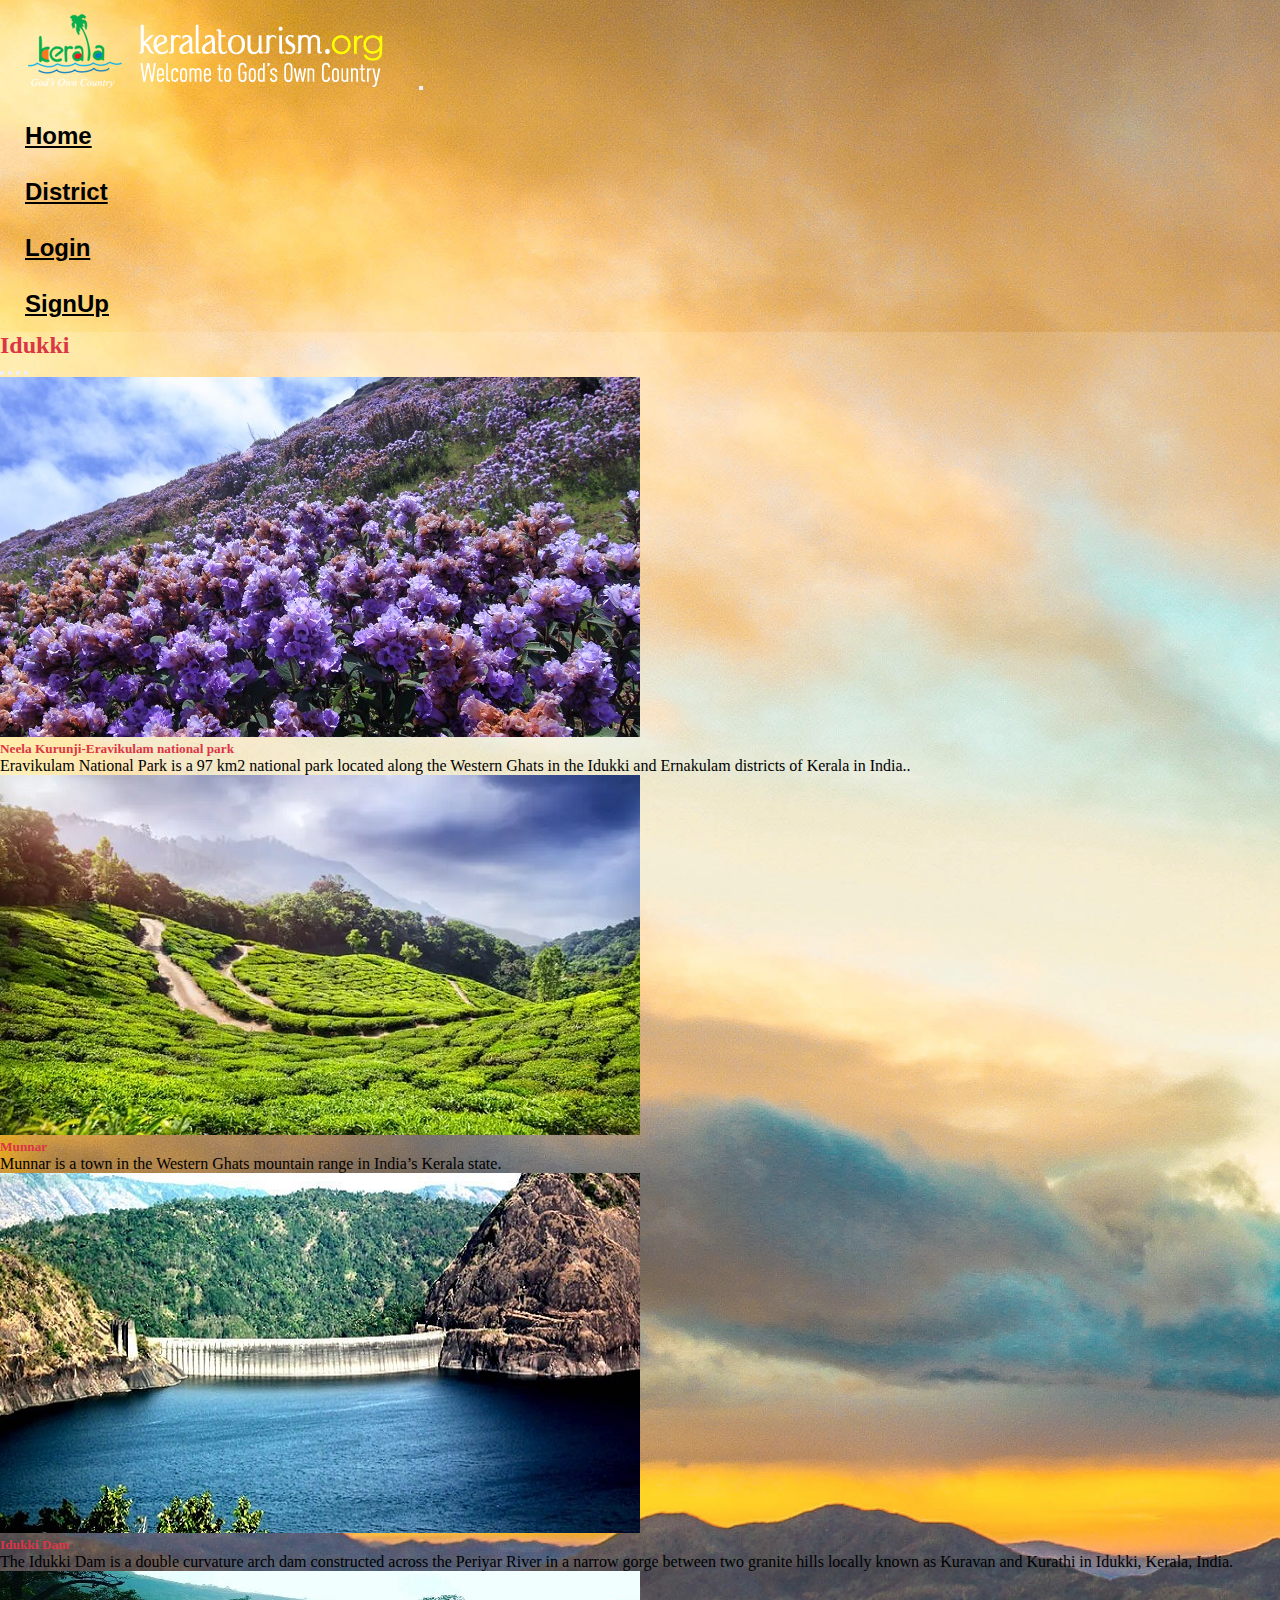
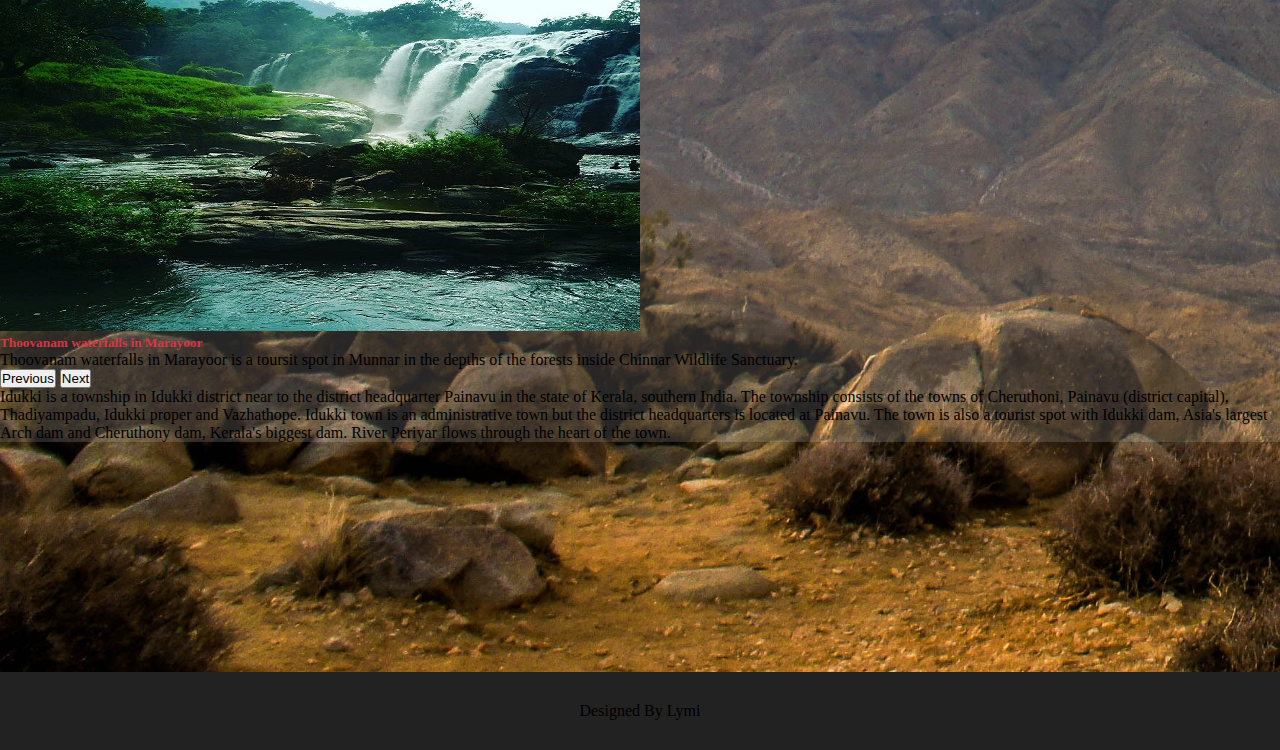
<file: idukki.html>
<!DOCTYPE html>
<html lang="en">
<head>
  <meta charset="UTF-8">
  <meta http-equiv="X-UA-Compatible" content="IE=edge">
  <meta name="viewport" content="width=device-width, initial-scale=1.0">
  <title>Welcome To Kerala</title>
  <link rel="stylesheet" href="style.css">
 
  <link href="https://cdn.jsdelivr.net/npm/bootstrap@5.3.0-alpha3/dist/css/bootstrap.min.css" rel="stylesheet" integrity="sha384-KK94CHFLLe+nY2dmCWGMq91rCGa5gtU4mk92HdvYe+M/SXH301p5ILy+dN9+nJOZ" crossorigin="anonymous">
  <script src="https://cdn.jsdelivr.net/npm/bootstrap@5.3.0-alpha3/dist/js/bootstrap.bundle.min.js" integrity="sha384-ENjdO4Dr2bkBIFxQpeoTz1HIcje39Wm4jDKdf19U8gI4ddQ3GYNS7NTKfAdVQSZe" crossorigin="anonymous"></script>
</head>
<body c>
  <!-- <div class="header"> -->
    <nav class="navbar navbar-expand-lg navbar-dark">
        <div class="container-fluid">
           <a class="navbar-brand" href="#page-top"><img src="images/kerala-tourism.png"/></a>
          <button class="navbar-toggler" type="button" data-bs-toggle="collapse" data-bs-target="#navbarTogglerDemo01" aria-controls="navbarTogglerDemo01" aria-expanded="false" aria-label="Toggle navigation">
            <span class="navbar-toggler-icon"></span>
          </button>
          <div class="collapse navbar-collapse me-5 mt-4" id="navbarTogglerDemo01">
            <ul class="navbar-nav text-uppercase ms-auto mb-2 mb-lg-0">
              <li class="nav-item">
                <a class="nav-link" aria-current="page" href="index.html">Home</a>
              </li>
              <li class="nav-item">
                <a class="nav-link" aria-current="page" href="district.html">District</a>
              </li>
              <li class="nav-item">
                <a class="nav-link" href="login.html">Login</a>
              </li>
              <li class="nav-item">
                <a class="nav-link" href="signup.html">SignUp</a>
              </li>
            </ul>
          </div>
        </div>
      </nav>
    <div class="container">
        <section class="page-section pt-5" id="portfolio">
            <div class="container">
                <div class="text-center">
                    <h2 class="section-heading text-uppercase">Idukki</h2>
                    <p class="section-subheading" ></p>
                </div>
                <div class="row">
                    <div class="col-lg-8 col-sm-6 mb-2">
                        <div id="carouselExampleCaptions" class="carousel slide">
                            <div class="carousel-indicators">
                              <button type="button" data-bs-target="#carouselExampleCaptions" data-bs-slide-to="0" class="active" aria-current="true" aria-label="Slide 1"></button>
                              <button type="button" data-bs-target="#carouselExampleCaptions" data-bs-slide-to="1" aria-label="Slide 2"></button>
                              <button type="button" data-bs-target="#carouselExampleCaptions" data-bs-slide-to="2" aria-label="Slide 3"></button>
                              <button type="button" data-bs-target="#carouselExampleCaptions" data-bs-slide-to="3" aria-label="Slide 4"></button>
                            </div>
                            <div class="carousel-inner">
                              <div class="carousel-item active">
                                <img src="./images/Kurunji.jpg" class="d-block w-100" alt="...">
                                <div class="carousel-caption d-none d-md-block">
                                    <h5>Neela Kurunji-Eravikulam national park</h5>
                                    <p>Eravikulam National Park is a 97 km2 national park located along the Western Ghats in the Idukki and Ernakulam districts of Kerala in India..</p>
                                 
                                </div>
                              </div>
                              
                              <div class="carousel-item">
                                <img src="./images/munnar.jpg" class="d-block w-100" alt="...">
                                <div class="carousel-caption d-none d-md-block">
                                  <h5>Munnar</h5>
                                  <p>Munnar is a town in the Western Ghats mountain range in India’s Kerala state. </p>
                                </div>
                              </div>
                              <div class="carousel-item">
                                <img src="./images/idukki_dam.jpg" class="d-block w-100" alt="...">
                                <div class="carousel-caption d-none d-md-block">
                                  <h5>Idukki Dam</h5>
                                  <p>The Idukki Dam is a double curvature arch dam constructed across the Periyar River in a narrow gorge between two granite hills locally known as Kuravan and Kurathi in Idukki, Kerala, India.</p>
                                </div>
                              </div>
                              <div class="carousel-item">
                                <img src="./images/thoovanam-waterfalls.jpg" class="d-block w-100" alt="...">
                                <div class="carousel-caption d-none d-md-block">
                                    <h5>Thoovanam waterfalls in Marayoor</h5>
                                    <p>Thoovanam waterfalls in Marayoor is a toursit spot in Munnar in the depths of the forests inside Chinnar Wildlife Sanctuary.</p>
                                </div>
                              </div>
                            </div>
                            <button class="carousel-control-prev" type="button" data-bs-target="#carouselExampleCaptions" data-bs-slide="prev">
                              <span class="carousel-control-prev-icon" aria-hidden="true"></span>
                              <span class="visually-hidden">Previous</span>
                            </button>
                            <button class="carousel-control-next" type="button" data-bs-target="#carouselExampleCaptions" data-bs-slide="next">
                              <span class="carousel-control-next-icon" aria-hidden="true"></span>
                              <span class="visually-hidden">Next</span>
                            </button>
                        </div>
                     </div>
                     <div class="col-lg-4 col-sm-6 mb-2">
                          <p>Idukki is a township in Idukki district near to the district headquarter Painavu in the state of Kerala, southern India. The township consists of the towns of Cheruthoni, Painavu (district capital), Thadiyampadu, Idukki proper and Vazhathope. Idukki town is an administrative town but the district headquarters is located at Painavu.

                            The town is also a tourist spot with Idukki dam, Asia's largest Arch dam and Cheruthony dam, Kerala's biggest dam. River Periyar flows through the heart of the town.</p>
                     </div>      
                </div>
            </div>
        </section>
    
  </div> 
  <footer id="sticky_footer" class=" bg-dark text-white-50 ">
    <p class="text-center">Designed By Lymi</p>
  </footer>

  <!-- </div> -->
</body>
</html>
</file>
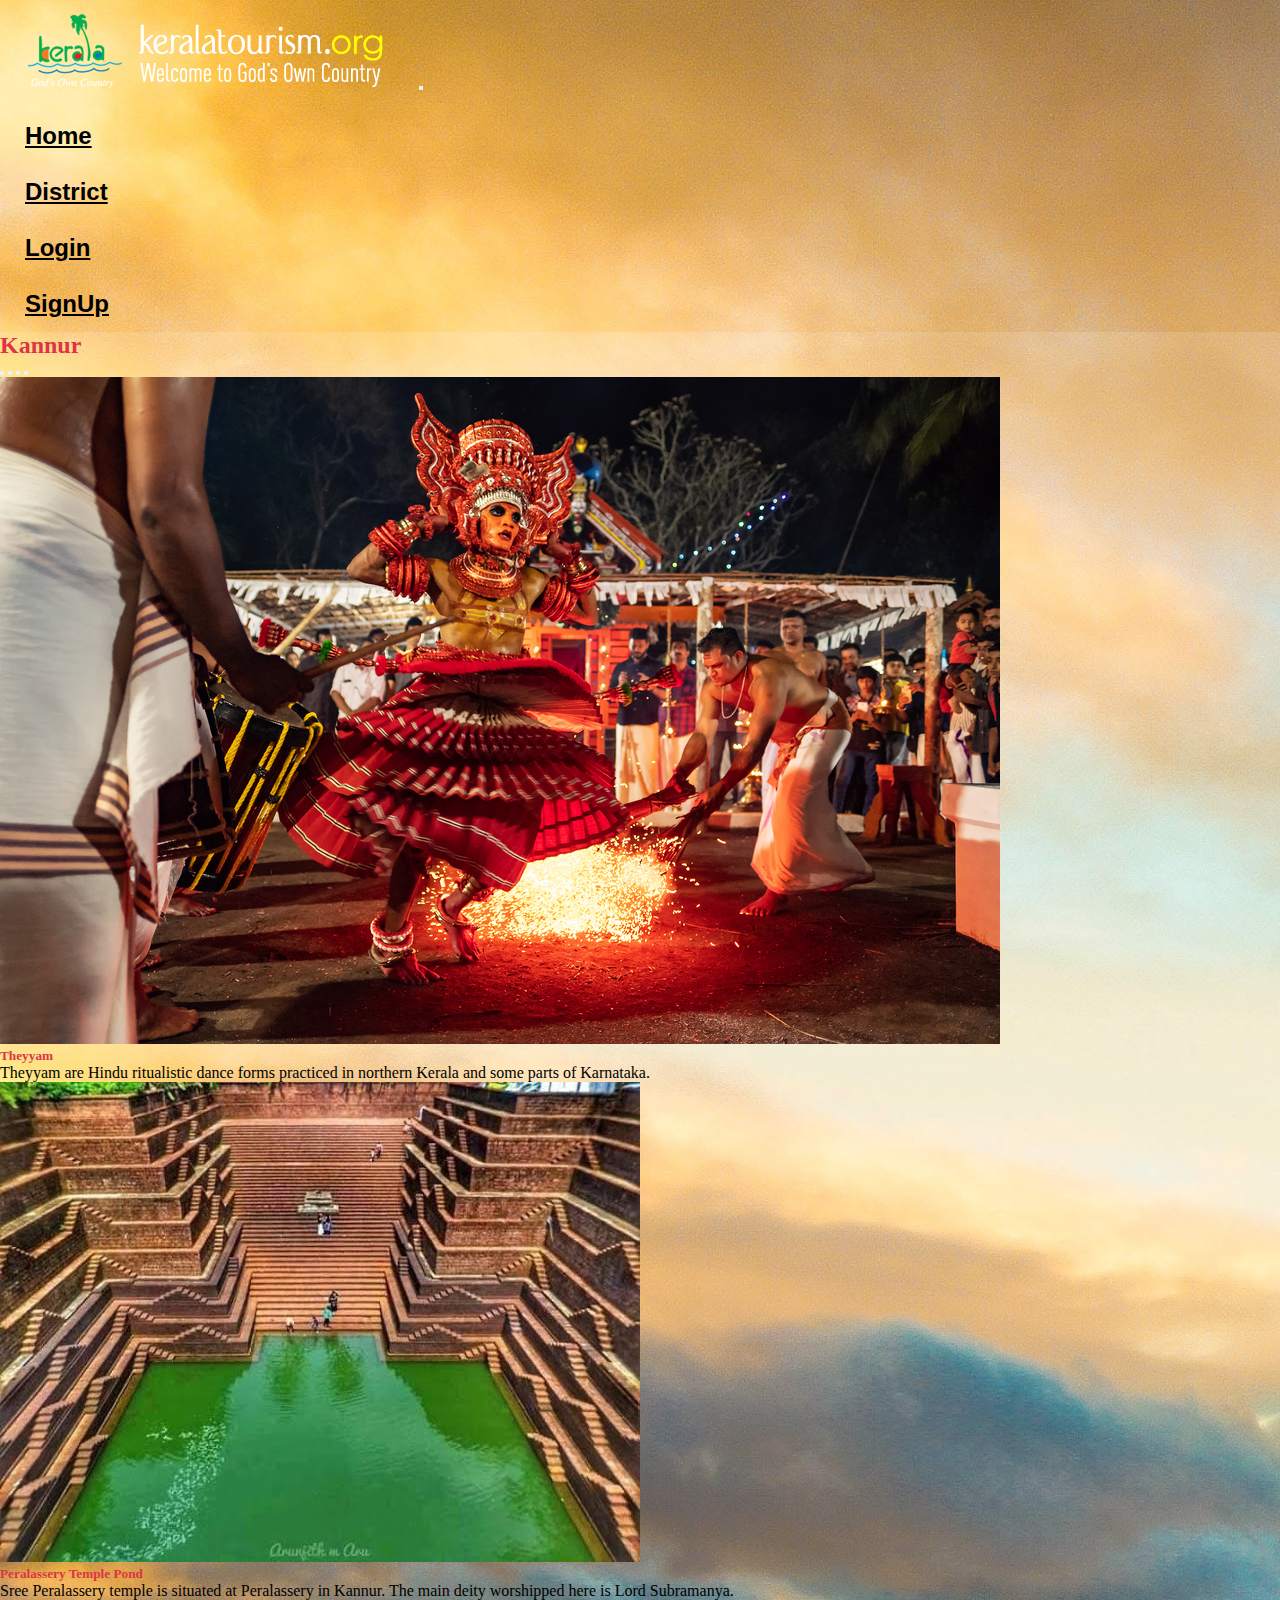
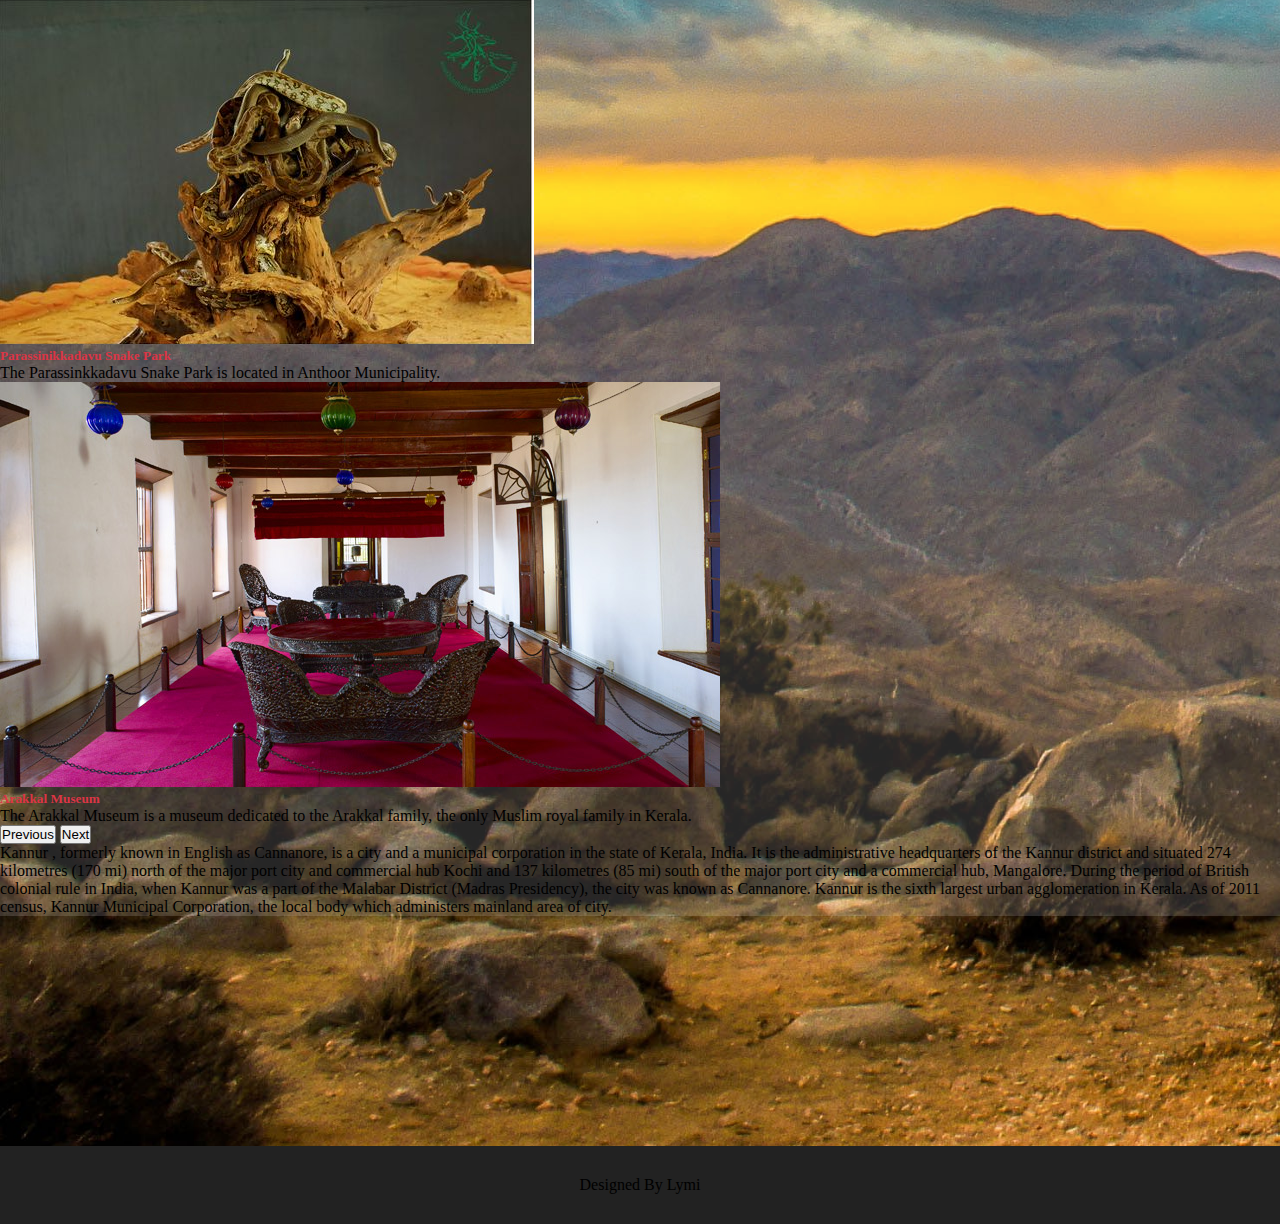
<file: kannur.html>
<!DOCTYPE html>
<html lang="en">
<head>
  <meta charset="UTF-8">
  <meta http-equiv="X-UA-Compatible" content="IE=edge">
  <meta name="viewport" content="width=device-width, initial-scale=1.0">
  <title>Welcome To Kerala</title>
  <link rel="stylesheet" href="style.css">
 
  <link href="https://cdn.jsdelivr.net/npm/bootstrap@5.3.0-alpha3/dist/css/bootstrap.min.css" rel="stylesheet" integrity="sha384-KK94CHFLLe+nY2dmCWGMq91rCGa5gtU4mk92HdvYe+M/SXH301p5ILy+dN9+nJOZ" crossorigin="anonymous">
  <script src="https://cdn.jsdelivr.net/npm/bootstrap@5.3.0-alpha3/dist/js/bootstrap.bundle.min.js" integrity="sha384-ENjdO4Dr2bkBIFxQpeoTz1HIcje39Wm4jDKdf19U8gI4ddQ3GYNS7NTKfAdVQSZe" crossorigin="anonymous"></script>
</head>
<body c>
  <!-- <div class="header"> -->
    <nav class="navbar navbar-expand-lg navbar-dark">
        <div class="container-fluid">
           <a class="navbar-brand" href="#page-top"><img src="images/kerala-tourism.png"/></a>
          <button class="navbar-toggler" type="button" data-bs-toggle="collapse" data-bs-target="#navbarTogglerDemo01" aria-controls="navbarTogglerDemo01" aria-expanded="false" aria-label="Toggle navigation">
            <span class="navbar-toggler-icon"></span>
          </button>
          <div class="collapse navbar-collapse me-5 mt-4" id="navbarTogglerDemo01">
            <ul class="navbar-nav text-uppercase ms-auto mb-2 mb-lg-0">
              <li class="nav-item">
                <a class="nav-link" aria-current="page" href="index.html">Home</a>
              </li>
              <li class="nav-item">
                <a class="nav-link" aria-current="page" href="district.html">District</a>
              </li>
              <li class="nav-item">
                <a class="nav-link" href="login.html">Login</a>
              </li>
              <li class="nav-item">
                <a class="nav-link" href="signup.html">SignUp</a>
              </li>
            </ul>
          </div>
        </div>
      </nav>
    <div class="container">
        <section class="page-section pt-5" id="portfolio">
            <div class="container">
                <div class="text-center">
                    <h2 class="section-heading text-uppercase">Kannur</h2>
                    <p class="section-subheading" ></p>
                </div>
                <div class="row">
                    <div class="col-lg-8 col-sm-6 mb-2">
                        <div id="carouselExampleCaptions" class="carousel slide">
                            <div class="carousel-indicators">
                              <button type="button" data-bs-target="#carouselExampleCaptions" data-bs-slide-to="0" class="active" aria-current="true" aria-label="Slide 1"></button>
                              <button type="button" data-bs-target="#carouselExampleCaptions" data-bs-slide-to="1" aria-label="Slide 2"></button>
                              <button type="button" data-bs-target="#carouselExampleCaptions" data-bs-slide-to="2" aria-label="Slide 3"></button>
                              <button type="button" data-bs-target="#carouselExampleCaptions" data-bs-slide-to="3" aria-label="Slide 4"></button>
                            </div>
                            <div class="carousel-inner">
                              <div class="carousel-item active">
                                <img src="./images/Theyyam-2.jpg" class="d-block w-100" alt="...">
                                <div class="carousel-caption d-none d-md-block">
                                    <h5>Theyyam</h5>
                                    <p>Theyyam are Hindu ritualistic dance forms practiced in northern Kerala and some parts of Karnataka.</p>
                                 
                                </div>
                              </div>
                              
                              <div class="carousel-item">
                                <img src="./images/peralassery_temple.jpg" class="d-block w-100" alt="...">
                                <div class="carousel-caption d-none d-md-block">
                                  <h5>Peralassery Temple Pond</h5>
                                  <p>Sree Peralassery temple is situated at Peralassery in Kannur. The main deity worshipped here is Lord Subramanya.  </p>
                                </div>
                              </div>
                              <div class="carousel-item">
                                <img src="./images/sanke_park.png" class="d-block w-100" alt="...">
                                <div class="carousel-caption d-none d-md-block">
                                  <h5>Parassinikkadavu Snake Park</h5>
                                  <p>The Parassinkkadavu Snake Park is located in Anthoor Municipality.</p>
                                </div>
                              </div>
                              <div class="carousel-item">
                                <img src="./images/arakkal_musium.jpg" class="d-block w-100" alt="...">
                                <div class="carousel-caption d-none d-md-block">
                                    <h5>Arakkal Museum</h5>
                                    <p>The Arakkal Museum is a museum dedicated to the Arakkal family, the only Muslim royal family in Kerala.</p>
                                </div>
                              </div>
                            </div>
                            <button class="carousel-control-prev" type="button" data-bs-target="#carouselExampleCaptions" data-bs-slide="prev">
                              <span class="carousel-control-prev-icon" aria-hidden="true"></span>
                              <span class="visually-hidden">Previous</span>
                            </button>
                            <button class="carousel-control-next" type="button" data-bs-target="#carouselExampleCaptions" data-bs-slide="next">
                              <span class="carousel-control-next-icon" aria-hidden="true"></span>
                              <span class="visually-hidden">Next</span>
                            </button>
                        </div>
                     </div>
                     <div class="col-lg-4 col-sm-6 mb-2">
                          <p>Kannur , formerly known in English as Cannanore, is a city and a municipal corporation in the state of Kerala, India. It is the administrative headquarters of the Kannur district and situated 274 kilometres (170 mi) north of the major port city and commercial hub Kochi and 137 kilometres (85 mi) south of the major port city and a commercial hub, Mangalore. During the period of British colonial rule in India, when Kannur was a part of the Malabar District (Madras Presidency), the city was known as Cannanore. Kannur is the sixth largest urban agglomeration in Kerala. As of 2011 census, Kannur Municipal Corporation, the local body which administers mainland area of city.</p>
                     </div>      
                </div>
            </div>
        </section>
    
  </div>
  <footer id="sticky_footer" class=" bg-dark text-white-50 ">
    <p class="text-center">Designed By Lymi</p>
  </footer>

    


  <!-- </div> -->
</body>
</html>
</file>
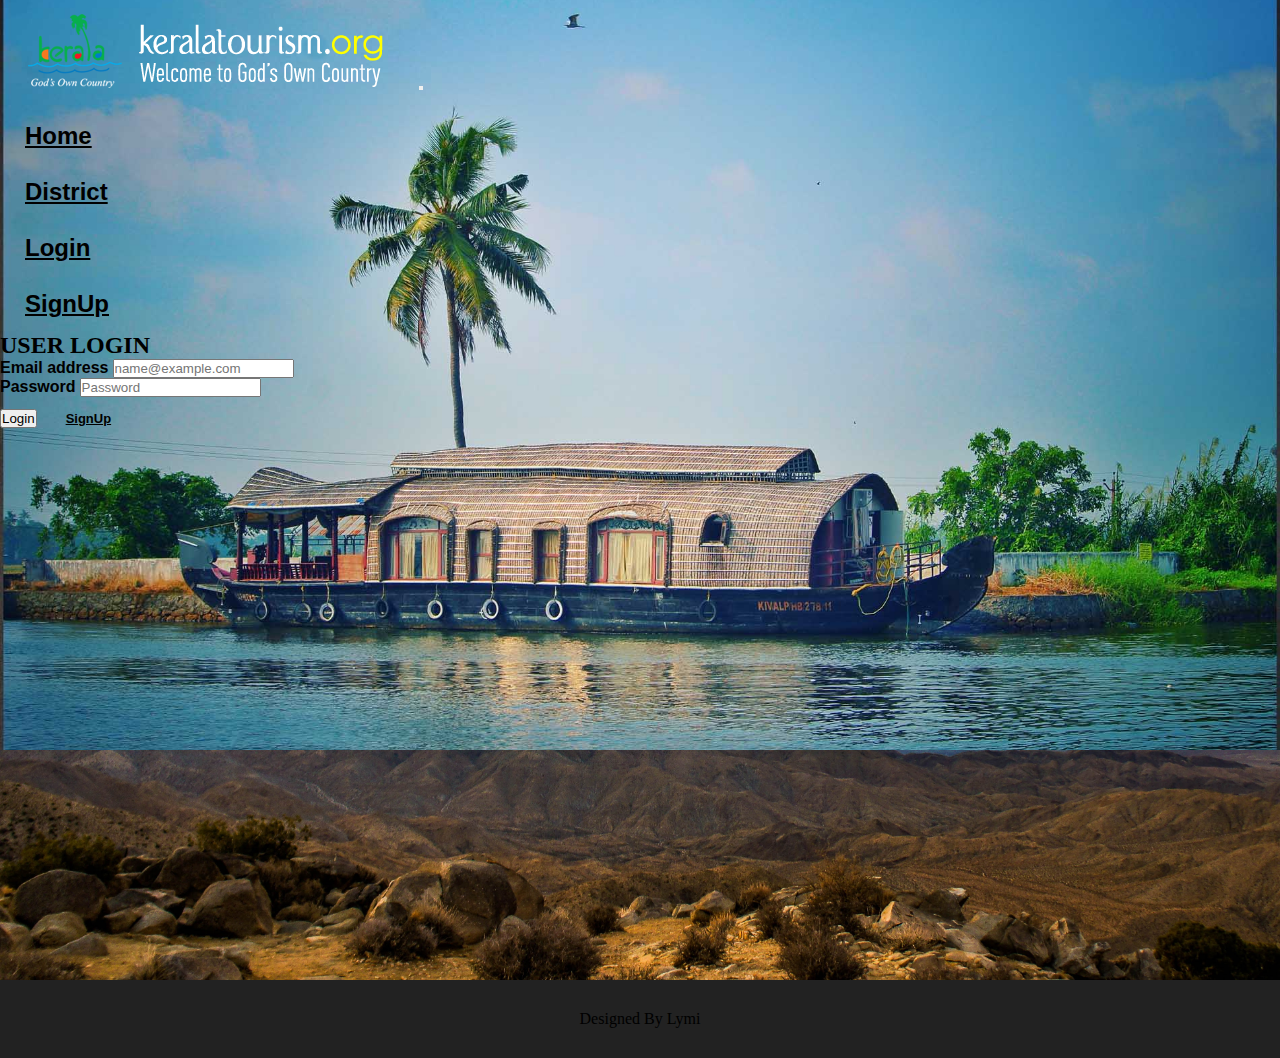
<file: login.html>
<!DOCTYPE html>
<html lang="en">

<head>
  <meta charset="UTF-8">
  <meta http-equiv="X-UA-Compatible" content="IE=edge">
  <meta name="viewport" content="width=device-width, initial-scale=1.0">
  <title>Welcome To Kerala</title>
  <link rel="stylesheet" href="style.css">

  <link href="https://cdn.jsdelivr.net/npm/bootstrap@5.3.0-alpha3/dist/css/bootstrap.min.css" rel="stylesheet"
    integrity="sha384-KK94CHFLLe+nY2dmCWGMq91rCGa5gtU4mk92HdvYe+M/SXH301p5ILy+dN9+nJOZ" crossorigin="anonymous">
  <script src="https://cdn.jsdelivr.net/npm/bootstrap@5.3.0-alpha3/dist/js/bootstrap.bundle.min.js"
    integrity="sha384-ENjdO4Dr2bkBIFxQpeoTz1HIcje39Wm4jDKdf19U8gI4ddQ3GYNS7NTKfAdVQSZe"
    crossorigin="anonymous"></script>
</head>

<body>
  <div class="header">
    <nav class="navbar navbar-expand-lg navbar-dark">
      <div class="container-fluid">
        <a class="navbar-brand" href="#page-top"><img src="images/kerala-tourism.png" /></a>
        <button class="navbar-toggler" type="button" data-bs-toggle="collapse" data-bs-target="#navbarTogglerDemo01"
          aria-controls="navbarTogglerDemo01" aria-expanded="false" aria-label="Toggle navigation">
          <span class="navbar-toggler-icon"></span>
        </button>
        <div class="collapse navbar-collapse me-5 mt-4" id="navbarTogglerDemo01">
          <ul class="navbar-nav text-uppercase ms-auto mb-2 mb-lg-0">
            <li class="nav-item">
              <a class="nav-link" aria-current="page" href="index.html">Home</a>
            </li>
            <li class="nav-item">
              <a class="nav-link" aria-current="page" href="district.html">District</a>
            </li>
            <li class="nav-item">
              <a class="nav-link" href="login.html">Login</a>
            </li>
            <li class="nav-item">
              <a class="nav-link" href="signup.html">SignUp</a>
            </li>
          </ul>
        </div>
      </div>
    </nav>
    <div class="container">
      <form action="index.html" onsubmit = "return login_validate()">
        <div class="row ms-auto mt-5" id="login_part">
          <div class="col-sm-12 col-md-6 col-lg-6 col-xl-6">
            <div class="mb-3">
              <h2>USER LOGIN</h2>
            </div>
            <div class="mb-3">
              <label for="exampleFormControlInput1" class="form-label">Email address</label>
              <input type="email" class="form-control" id="email" placeholder="name@example.com">
            </div>
            <div class="mb-3">
              <label for="exampleFormControlTextarea1" class="form-label">Password</label>
              <input type="password" class="form-control" id="pwd" placeholder="Password">
            </div>
            <div class="mb-3">
              <button type="submit" class="btn btn-primary btn-sm">Login</button>
              <a  href="signup.html" id="login_sign">SignUp</a>
            </div>
          </div>

        </div>
      </form>

    </div>

  </div>
  <footer id="sticky_footer" class=" bg-dark text-white-50 ">
    <p class="text-center">Designed By Lymi</p>
  </footer>

  <script src="script.js"></script>
</body>

</html>
</file>
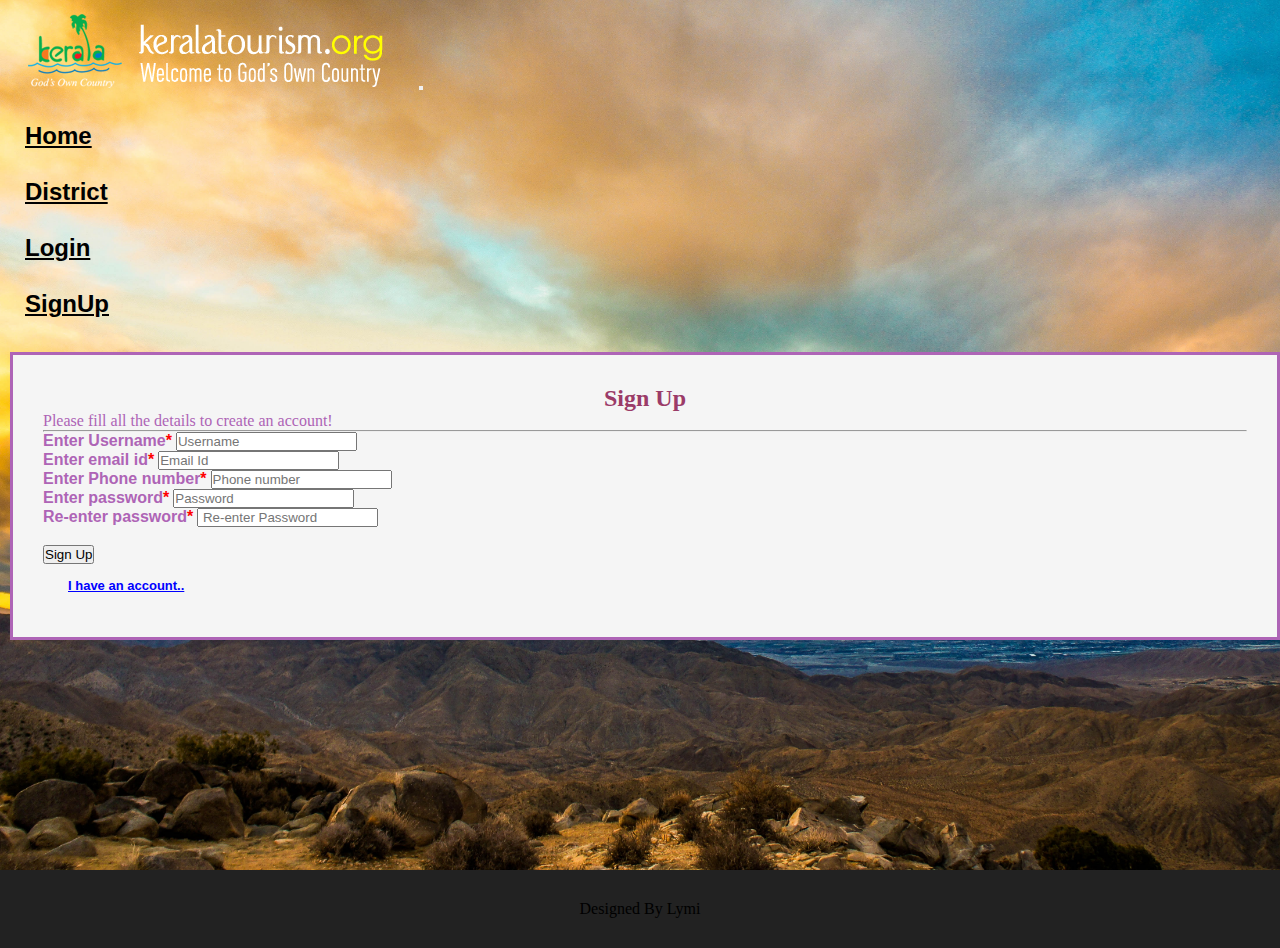
<file: signup.html>
<!DOCTYPE html>
<html lang="en">

<head>
  <meta charset="UTF-8">
  <meta http-equiv="X-UA-Compatible" content="IE=edge">
  <meta name="viewport" content="width=device-width, initial-scale=1.0">
  <title>Welcome To Kerala</title>
  <link rel="stylesheet" href="style.css">

  <link href="https://cdn.jsdelivr.net/npm/bootstrap@5.3.0-alpha3/dist/css/bootstrap.min.css" rel="stylesheet"
    integrity="sha384-KK94CHFLLe+nY2dmCWGMq91rCGa5gtU4mk92HdvYe+M/SXH301p5ILy+dN9+nJOZ" crossorigin="anonymous">
  <script src="https://cdn.jsdelivr.net/npm/bootstrap@5.3.0-alpha3/dist/js/bootstrap.bundle.min.js"
    integrity="sha384-ENjdO4Dr2bkBIFxQpeoTz1HIcje39Wm4jDKdf19U8gI4ddQ3GYNS7NTKfAdVQSZe"
    crossorigin="anonymous"></script>
</head>

<body>

    <nav class="navbar navbar-expand-lg navbar-dark">
      <div class="container-fluid">
        <a class="navbar-brand" href="#page-top"><img src="images/kerala-tourism.png" /></a>
        <button class="navbar-toggler" type="button" data-bs-toggle="collapse" data-bs-target="#navbarTogglerDemo01"
          aria-controls="navbarTogglerDemo01" aria-expanded="false" aria-label="Toggle navigation">
          <span class="navbar-toggler-icon"></span>
        </button>
        <div class="collapse navbar-collapse me-5 mt-4" id="navbarTogglerDemo01">
          <ul class="navbar-nav text-uppercase ms-auto mb-2 mb-lg-0">
            <li class="nav-item">
              <a class="nav-link" aria-current="page" href="index.html">Home</a>
            </li>
            <li class="nav-item">
              <a class="nav-link" aria-current="page" href="district.html">District</a>
            </li>
            <li class="nav-item">
              <a class="nav-link" href="login.html">Login</a>
            </li>
            <li class="nav-item">
              <a class="nav-link" href="signup.html">SignUp</a>
            </li>
          </ul>
        </div>
      </div>
    </nav>
  
  <div class="container ">
    <div class="signup-form d-flex justify-content-center">
      <form action="login.html" onsubmit = "return validate()">
        <h2>Sign Up</h2>
        <p>Please fill all the details to create an account!</p>
        <hr>
        <div class="form-group">
          <label for="exampleInputEmail1">Enter Username<span class="danger" style="color:red">*</span></label></label>
          <input type="text" class="form-control" id="username" placeholder="Username">
        </div>
        <div class="form-group">
          <label for="exampleInputPassword1">Enter email id<span class="danger" style="color:red">*</span></label> </label>
          <input type="text" class="form-control" id="email" placeholder="Email Id" onchange="email_check()">
          <label for="email_error" id="email_error"></label>

        </div>
        <div class="form-group">
          <label for="exampleInputPassword1">Enter Phone number<span class="danger" style="color:red">*</span></label></label>
          <input type="tel" class="form-control" id="mob_no" placeholder="Phone number" onchange="ph_check()">
          <label for="mob_error" id="mob_error"></label>

        </div>
        <div class="form-group">
          <label for="exampleInputPassword1">Enter password<span class="danger" style="color:red">*</span></label></label>
          <input type="password" class="form-control" name="password" id="password" placeholder="Password"   onkeypress="Pwd_Strength_Check()">
          <span id="Strength" class="badge displayBadge"></span>

        </div>
        <div class="form-group">
          <label for="exampleInputPassword1">Re-enter password<span class="danger" style="color:red">*</span></label></label>
          <input type="password" class="form-control" id="confirm_password" placeholder=" Re-enter Password">
          <span id='message'></span>
        </div>
        <br>
        <button type="submit" class="btn btn-primary">Sign Up</button><br>
        <a href="login.html" class="btn btn-link" id="signup_login">I have an account..</a>
      </form>
    </div>
  </div>
  <footer id="sticky_footer" class=" bg-dark text-white-50">
    <p class="text-center">Designed By Lymi</p>
  </footer>

  <script src="script.js"></script>
</body>

</html>
</file>
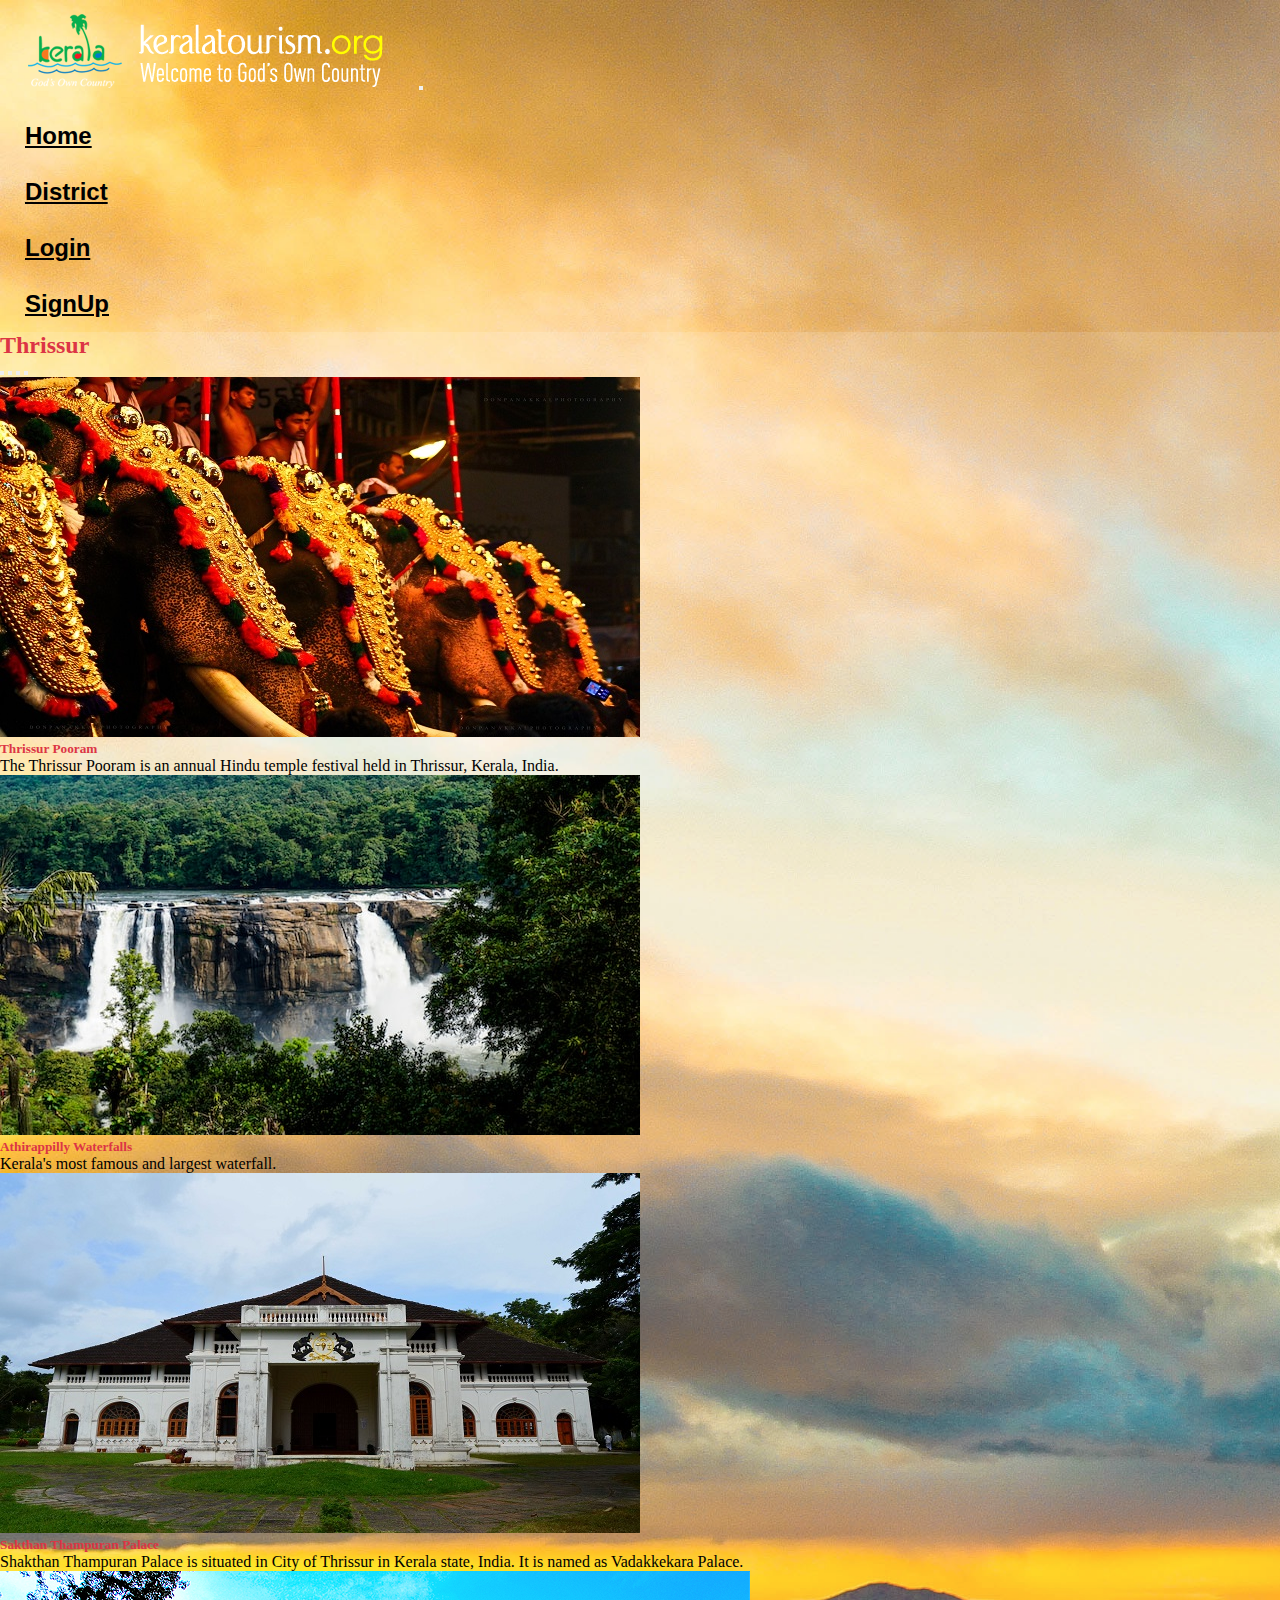
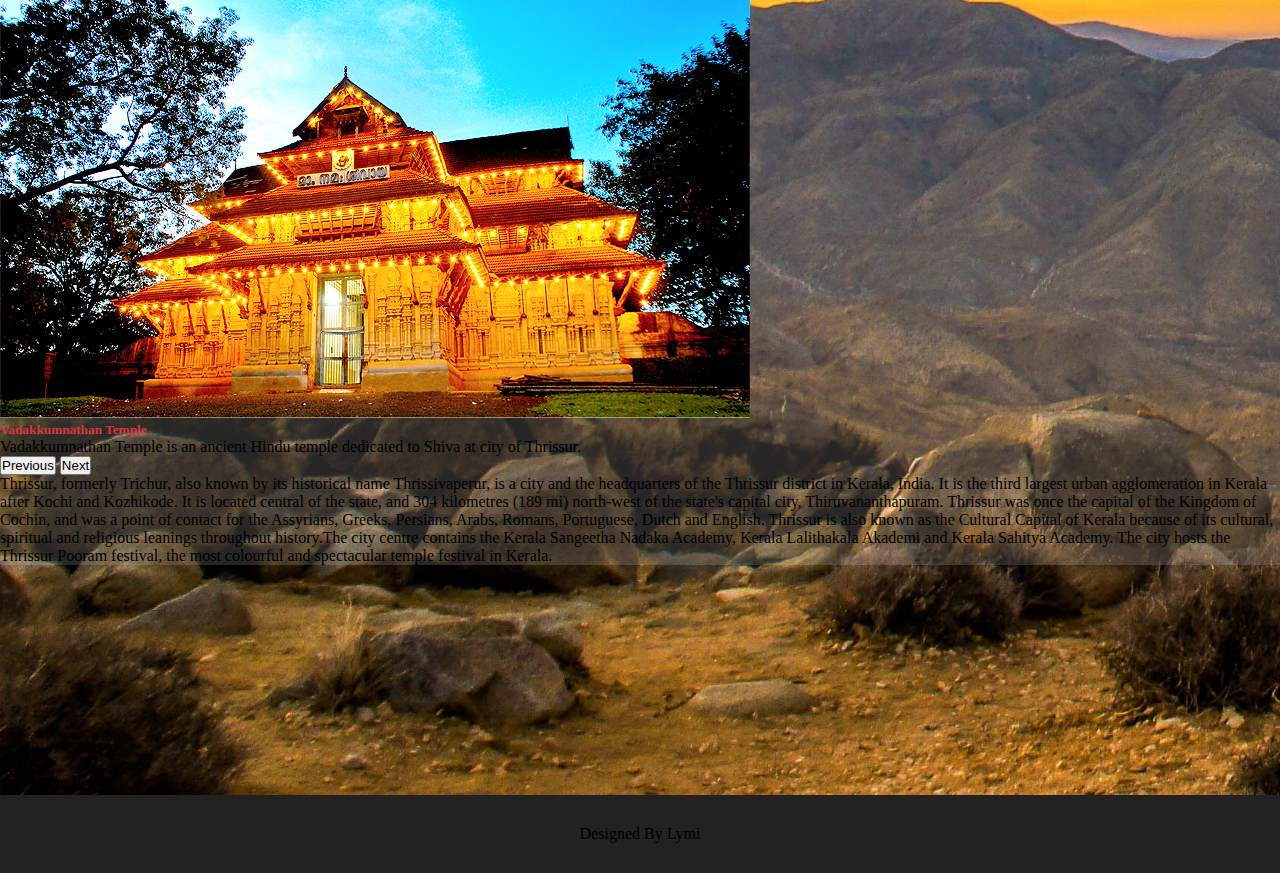
<file: thrissur.html>
<!DOCTYPE html>
<html lang="en">
<head>
  <meta charset="UTF-8">
  <meta http-equiv="X-UA-Compatible" content="IE=edge">
  <meta name="viewport" content="width=device-width, initial-scale=1.0">
  <title>Welcome To Kerala</title>
  <link rel="stylesheet" href="style.css">
 
  <link href="https://cdn.jsdelivr.net/npm/bootstrap@5.3.0-alpha3/dist/css/bootstrap.min.css" rel="stylesheet" integrity="sha384-KK94CHFLLe+nY2dmCWGMq91rCGa5gtU4mk92HdvYe+M/SXH301p5ILy+dN9+nJOZ" crossorigin="anonymous">
  <script src="https://cdn.jsdelivr.net/npm/bootstrap@5.3.0-alpha3/dist/js/bootstrap.bundle.min.js" integrity="sha384-ENjdO4Dr2bkBIFxQpeoTz1HIcje39Wm4jDKdf19U8gI4ddQ3GYNS7NTKfAdVQSZe" crossorigin="anonymous"></script>
</head>
<body c>
  <!-- <div class="header"> -->
    <nav class="navbar navbar-expand-lg navbar-dark">
        <div class="container-fluid">
           <a class="navbar-brand" href="#page-top"><img src="images/kerala-tourism.png"/></a>
          <button class="navbar-toggler" type="button" data-bs-toggle="collapse" data-bs-target="#navbarTogglerDemo01" aria-controls="navbarTogglerDemo01" aria-expanded="false" aria-label="Toggle navigation">
            <span class="navbar-toggler-icon"></span>
          </button>
          <div class="collapse navbar-collapse me-5 mt-4" id="navbarTogglerDemo01">
            <ul class="navbar-nav text-uppercase ms-auto mb-2 mb-lg-0">
              <li class="nav-item">
                <a class="nav-link" aria-current="page" href="index.html">Home</a>
              </li>
              <li class="nav-item">
                <a class="nav-link" aria-current="page" href="district.html">District</a>
              </li>
              <li class="nav-item">
                <a class="nav-link" href="login.html">Login</a>
              </li>
              <li class="nav-item">
                <a class="nav-link" href="signup.html">SignUp</a>
              </li>
            </ul>
          </div>
        </div>
      </nav>
    <div class="container">
        <section class="page-section pt-5" id="portfolio">
            <div class="container">
                <div class="text-center">
                    <h2 class="section-heading text-uppercase">Thrissur</h2>
                    <p class="section-subheading" ></p>
                </div>
                <div class="row">
                    <div class="col-lg-8 col-sm-6 mb-2">
                        <div id="carouselExampleCaptions" class="carousel slide">
                            <div class="carousel-indicators">
                              <button type="button" data-bs-target="#carouselExampleCaptions" data-bs-slide-to="0" class="active" aria-current="true" aria-label="Slide 1"></button>
                              <button type="button" data-bs-target="#carouselExampleCaptions" data-bs-slide-to="1" aria-label="Slide 2"></button>
                              <button type="button" data-bs-target="#carouselExampleCaptions" data-bs-slide-to="2" aria-label="Slide 3"></button>
                              <button type="button" data-bs-target="#carouselExampleCaptions" data-bs-slide-to="3" aria-label="Slide 4"></button>
                            </div>
                            <div class="carousel-inner">
                              <div class="carousel-item active">
                                <img src="./images/thrissur_pooram1.jpg" class="d-block w-100" alt="...">
                                <div class="carousel-caption d-none d-md-block">
                                  <h5>Thrissur Pooram</h5>
                                  <p>The Thrissur Pooram is an annual Hindu temple festival held in Thrissur, Kerala, India.</p>
                                </div>
                              </div>
                              <div class="carousel-item">
                                <img src="./images/athirappily.jpg" class="d-block w-100" alt="...">
                                <div class="carousel-caption d-none d-md-block">
                                  <h5>Athirappilly Waterfalls</h5>
                                  <p>Kerala's most famous and largest waterfall.</p>
                                </div>
                              </div>
                              <div class="carousel-item">
                                <img src="./images/Sakthan_Thampuran_Palace,_Thrissur.jpg" class="d-block w-100" alt="...">
                                <div class="carousel-caption d-none d-md-block">
                                  <h5>Sakthan Thampuran Palace</h5>
                                  <p>Shakthan Thampuran Palace is situated in City of Thrissur in Kerala state, India. It is named as Vadakkekara Palace.</p>
                                </div>
                              </div>
                              <div class="carousel-item">
                                <img src="./images/Vadakkumnathan_Temple.jpg" class="d-block w-100" alt="...">
                                <div class="carousel-caption d-none d-md-block">
                                  <h5>Vadakkumnathan Temple</h5>
                                  <p>Vadakkumnathan Temple is an ancient Hindu temple dedicated to Shiva at city of Thrissur.</p>
                                </div>
                              </div>
                            </div>
                            <button class="carousel-control-prev" type="button" data-bs-target="#carouselExampleCaptions" data-bs-slide="prev">
                              <span class="carousel-control-prev-icon" aria-hidden="true"></span>
                              <span class="visually-hidden">Previous</span>
                            </button>
                            <button class="carousel-control-next" type="button" data-bs-target="#carouselExampleCaptions" data-bs-slide="next">
                              <span class="carousel-control-next-icon" aria-hidden="true"></span>
                              <span class="visually-hidden">Next</span>
                            </button>
                        </div>
                     </div>
                     <div class="col-lg-4 col-sm-6 mb-2">
                          <p>Thrissur, formerly Trichur, also known by its historical name Thrissivaperur, is a city and the headquarters of the Thrissur district in Kerala, India. It is the third largest urban agglomeration in Kerala after Kochi and Kozhikode. It is located central of the state, and 304 kilometres (189 mi) north-west of the state's capital city, Thiruvananthapuram. Thrissur was once the capital of the Kingdom of Cochin, and was a point of contact for the Assyrians, Greeks, Persians, Arabs, Romans, Portuguese, Dutch and English.

                            Thrissur is also known as the Cultural Capital of Kerala because of its cultural, spiritual and religious leanings throughout history.The city centre contains the Kerala Sangeetha Nadaka Academy, Kerala Lalithakala Akademi and Kerala Sahitya Academy. The city hosts the Thrissur Pooram festival, the most colourful and spectacular temple festival in Kerala.</p>
                     </div>      
                </div>
            </div>
        </section>
    
  </div>
  <footer id="sticky_footer" class=" bg-dark text-white-50 ">
    <p class="text-center">Designed By Lymi</p>
  </footer>



  <!-- </div> -->
</body>
</html>
</file>
<file: style.css>
*{
    margin: 0px;
    padding: 0px;
}
body{
    background-image: url("./images/mountain.jpg");
    /* background-color: #87CEEB; */
    background-size: cover;
}

.header{
    background-image: url("./images/header-bg.jpg");
    background-position: center;
    background-repeat: no-repeat;
    position: relative;
    height: 750px;
    background-size: cover;
    margin-bottom: 0;
    bottom: 0;
    top: 0;
    right:0;
    left:0;
  }

#portfolio a{
    font-size: small;
    font-family: 'Lucida Sans', 'Lucida Sans Regular', 'Lucida Grande', 'Lucida Sans Unicode', Geneva, Verdana, sans-serif;
}
 #login_sign
 {
   font-size: small;
 }
 #signup_login{
  font-size: small;
  color:blue;
  text-align: left;
 }
  div.masthead {
    padding-top: 10.5rem;
    padding-bottom: 6rem;
    text-align: center;
    color: #fff;
    background-repeat: no-repeat;
    background-attachment: scroll;
    background-position: center center;
    background-size: cover;
  }
  div.masthead .masthead-subheading {
    font-size: 1.5rem;
    font-style: italic;
    line-height: 1.5rem;
    margin-bottom: 25px;
    font-family: "Roboto Slab", -apple-system, BlinkMacSystemFont, "Segoe UI", Roboto, "Helvetica Neue", Arial, sans-serif, "Apple Color Emoji", "Segoe UI Emoji", "Segoe UI Symbol", "Noto Color Emoji";
  }
  div.masthead .masthead-heading {
    font-size: 3.25rem;
    font-weight: 700;
    line-height: 3.25rem;
    margin-bottom: 2rem;
    font-family: "Montserrat", -apple-system, BlinkMacSystemFont, "Segoe UI", Roboto, "Helvetica Neue", Arial, sans-serif, "Apple Color Emoji", "Segoe UI Emoji", "Segoe UI Symbol", "Noto Color Emoji";
  }
  .nav-item{
    font-family:'Lucida Sans', 'Lucida Sans Regular', 'Lucida Grande', 'Lucida Sans Unicode', Geneva, Verdana, sans-serif;
  }
a:link, a:visited {
    color:black;
    font-family:'Lucida Sans', 'Lucida Sans Regular', 'Lucida Grande', 'Lucida Sans Unicode', Geneva, Verdana, sans-serif;
    font-weight: bold;
    font-size: x-large;
    padding: 14px 25px;
    text-align: center;
    display: inline-block;
  }

label{
    font-family:'Lucida Sans', 'Lucida Sans Regular', 'Lucida Grande', 'Lucida Sans Unicode', Geneva, Verdana, sans-serif;
    font-weight: bold;
   
}

#login_part{
      
        width: 45%;
    }
    
#portfolio{
    color:#dc3545;
    background-color:rgba(255, 255, 255, 0.15);
    
}
.page-section a{
    color:#ff0772;
    text-decoration: none;
}
.page-section p{
    color: black;
    text-decoration: none;
}
#portfolio a:hover{
    background-color: black;
    color: white;
}

.signup-form {
	
	padding-top: 20px;
    padding-left: 10px;		
}

.signup-form form{
	color:#ae64b6;
	border-style: solid;
	margin-bottom: 15px;
	background:whitesmoke;
	box-shadow:white;
	padding: 30px;
}

.signup-form h2 {
	color:#9b3b68;
    text-align: center;
	font-weight: bold;
	margin-top: 0;
}

#sticky_footer {
    margin-top: 230px;
    position: relative;
    padding: 30px 0;
    text-align: center;
    background: #222222;

}
</file>
